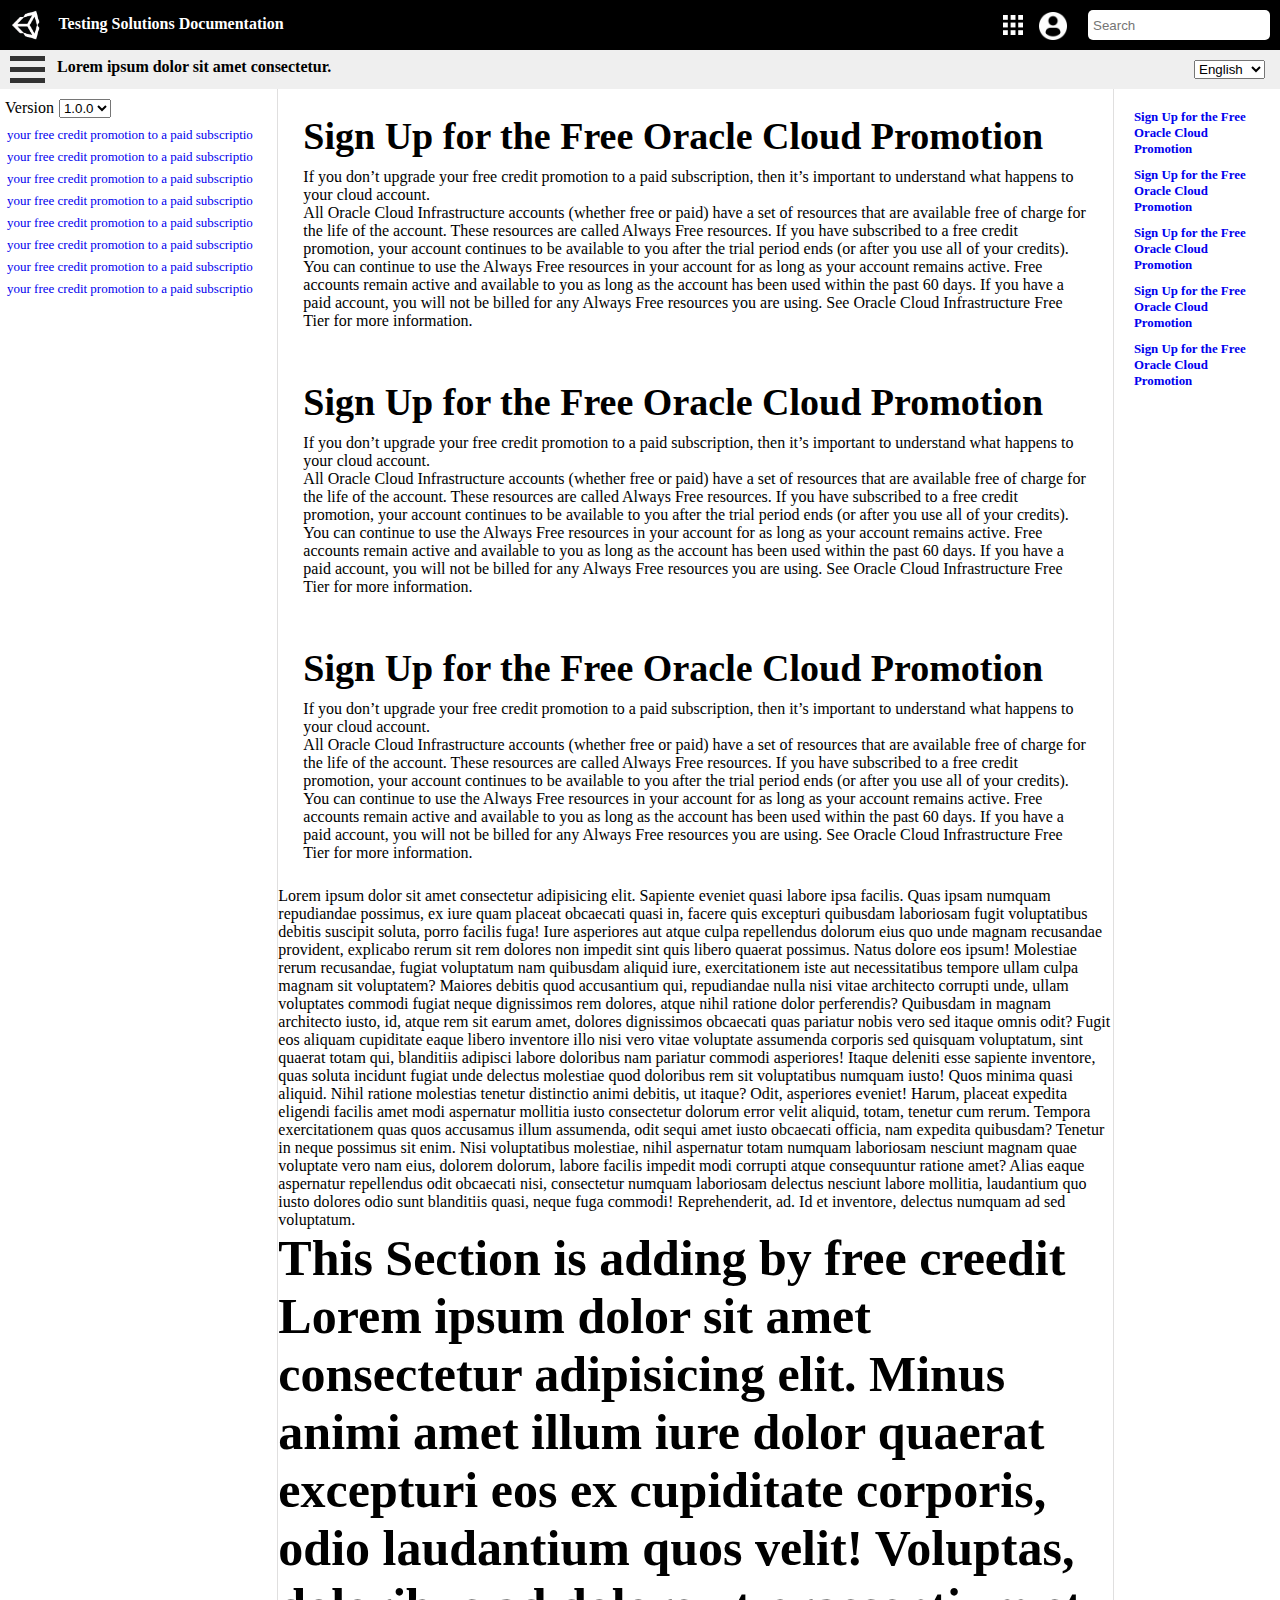
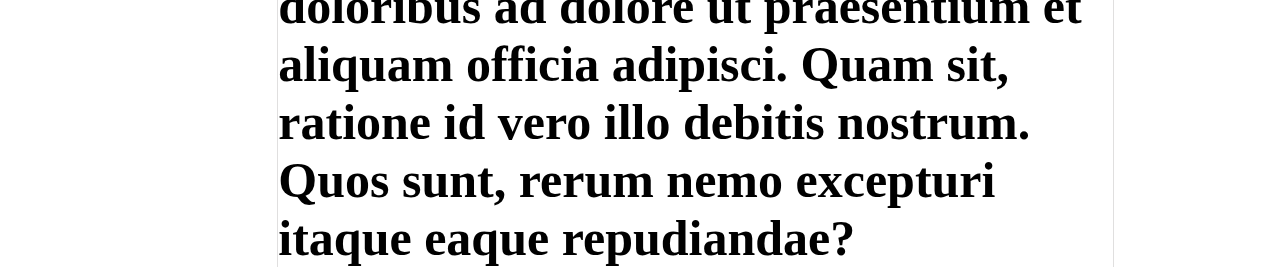
<file: index.html>
<!DOCTYPE html>
<html lang="en">
<head>
<meta charset="UTF-8">
<meta name="viewport" content="width=device-width, initial-scale=1.0">
<meta http-equiv="X-UA-Compatible" content="ie=edge">
<meta name="Description" content="Enter your description here"/>
<link rel="stylesheet" href="assets/css/style.css">
<title>Geo Vanny</title>
</head>
<body>

    <header class="header" id="header">
        <div class="top-header bg-info">
            <div class="container">
                <div class="row">
                    <div class="col-md-5">
                        <div class="top-info-left float-left  d-flex">
                            <div class="logo-holder mt-1">
                                <a href="#" class="text-dark font-weight-bolder logo-content"><img src="assets/img/logo.PNG" alt=""></a>
                            </div>
                            <div class="top-title ">
                                <h4>Testing Solutions Documentation</h4>
                            </div>
                        </div>
                    </div>
                    <div class="col-md-7">
                        <div class="top-info-right float-right">
                            <div class="top-app">
                                <a><img src="assets/img/appsicon.png" alt=""></a>
                                <div class="app-sub-menu">
                                    <p>When The App Icon Got Click Then I Appear!</p>
                                </div>
                            </div>
                            <div class="top-user-icon">
                                <a><img src="assets/img/usericon.png" alt=""></a>
                                    <div class="user-sub-menu">
                                        <p>When The User Icon Got Click Then I Appear!</p>
                                    </div>
                            </div>
                            <div class="top-social d-flex mt-3">
                                <i class="fab fa-facebook"></i>
                                <i class="fab fa-linkedin"></i>
                                <i class="fab fa-twitter"></i>
                            </div>
                            <div class="top-search m-2 d-flex">
                                <input type="text" placeholder="Search">
                                <div class="search-icon">
                                    <i class="fas fa-search"></i>
                                </div>
                            </div>
                        </div>
                    </div>
                </div>
            </div>
        </div>


        <div class="nav-section">
            <div class="toggle-nav">
                <div class="containers" onclick="myFunction(this)">
                    <div class="bar1"></div>
                    <div class="bar2"></div>
                    <div class="bar3"></div>
                </div>

                <div class="nav-overflow">
                    <div class="navbar-navigation">
                        <div class="home-info">
                            <div class="home-info-holder">
                                <a href=""><img src="assets/img/home.png" alt=""></a>
                            </div>
                            <div class="home-space"><h3>Home</h3></div>
                        </div>

                        <div class="link"><a href="#">SECTION A <div class="right-arrow">></div></a>
                                    <div class="sub-menu">
                                <div class="sub-menu-heading">
                                    <h4>SECTION A</h4>
                                </div>
                                    <div class="sub-menu-hidden">
                                        <div class="sub-menu-left">
                                            <div class="sub-menu-icon">
                                                <a href=""><img src="assets/img/home.png" alt=""></a>
                                            </div>
                                            <a href="">SUBTOPIC A_A</a>
                                        </div>
                                        <div class="sub-menu-right">
                                            <a href="">LOGO</a>
                                            <a href="">SUBTOPIC A_B</a>
                                        </div>
                                    </div>
                            </div>
                        </div>

                        <div class="link"><a href="#">SECTION B <div class="right-arrow">></div></a>
                                    <div class="sub-menu">
                                <div class="sub-menu-heading">
                                    <h4>SECTION B</h4>
                                </div>
                                    <div class="sub-menu-hidden">
                                        <div class="sub-menu-left">
                                            <a href="">LOGO</a>
                                            <a href="">SUBTOPIC B_A</a>
                                        </div>
                                        <div class="sub-menu-right">
                                            <a href="">LOGO</a>
                                            <a href="">SUBTOPIC B_B</a>
                                        </div>
                                    </div>
                            </div>
                        </div>

                        <div class="link"><a href="#">SECTION C <div class="right-arrow">></div></a>
                    
                            <div class="sub-menu">
                                <div class="sub-menu-heading">
                                    <h4>SECTION C</h4>
                                </div>
                                    <div class="sub-menu-hidden">
                                        <div class="sub-menu-left">
                                            <a href="">LOGO</a>
                                            <a href="">SUBTOPIC C_A</a>
                                        </div>
                                        <div class="sub-menu-right">
                                            <a href="">LOGO</a>
                                            <a href="">SUBTOPIC C_B</a>
                                        </div>
                                    </div>
                            </div>
                        </div>

                        <div class="link"><a href="#">SECTION D <div class="right-arrow">></div></a>
                                    <div class="sub-menu">
                                <div class="sub-menu-heading">
                                    <h4>SECTION D</h4>
                                </div>
                                    <div class="sub-menu-hidden">
                                        <div class="sub-menu-left">
                                            <a href="">LOGO</a>
                                            <a href="">SUBTOPIC D_A</a>
                                        </div>
                                        <div class="sub-menu-right">
                                            <a href="">LOGO</a>
                                            <a href="">SUBTOPIC D_B</a>
                                        </div>
                                    </div>
                            </div>
                        </div>

                        <div class="link"><a href="#">SECTION E <div class="right-arrow">></div></a>
                                    <div class="sub-menu">
                                <div class="sub-menu-heading">
                                    <h4>SECTION E</h4>
                                </div>
                                    <div class="sub-menu-hidden">
                                        <div class="sub-menu-left">
                                            <a href="">LOGO</a>
                                            <a href="">SUBTOPIC E_A</a>
                                        </div>
                                        <div class="sub-menu-right">
                                            <a href="">LOGO</a>
                                            <a href="">SUBTOPIC E_B</a>
                                        </div>
                                    </div>
                            </div>
                        </div>

                        <div class="link"><a href="#">SECTION F <div class="right-arrow">></div></a>
                                    <div class="sub-menu">
                                <div class="sub-menu-heading">
                                    <h4>SECTION F</h4>
                                </div>
                                    <div class="sub-menu-hidden">
                                        <div class="sub-menu-left">
                                            <a href="">LOGO</a>
                                            <a href="">SUBTOPIC F_A</a>
                                        </div>
                                        <div class="sub-menu-right">
                                            <a href="">LOGO</a>
                                            <a href="">SUBTOPIC F_B</a>
                                        </div>
                                    </div>
                            </div>
                        </div>

                        <div class="link"><a href="#">SECTION G <div class="right-arrow">></div></a>
                                    <div class="sub-menu">
                                <div class="sub-menu-heading">
                                    <h4>SECTION G</h4>
                                </div>
                                    <div class="sub-menu-hidden">
                                        <div class="sub-menu-left">
                                            <a href="">LOGO</a>
                                            <a href="">SUBTOPIC G_A</a>
                                        </div>
                                        <div class="sub-menu-right">
                                            <a href="">LOGO</a>
                                            <a href="">SUBTOPIC G_B</a>
                                        </div>
                                    </div>
                            </div>
                        </div>
                    </div>
                </div>
            </div>

            <div class="nav-title">
                <h4>Lorem ipsum dolor sit amet consectetur.</h4>
            </div>

            <div class="language">
                <select name="moveLanguage" id="moveLanguage">
                    <option value="nothing" selected="selected">English</option>
                    <option value="german.html">German</option>
                    <option value="">Dtuch</option>
                </select>
            </div>
        </div>
    </header>

    <section id="main-content">
        <div class="table-content-left">
            <div class="version">
                <span>Version</span>
                <select name="moveVersion" id="moveVersion">
                    <option value="nothing" selected="selected">1.0.0</option>
                    <option value="version-page-1.html">1.0.1</option>
                    <option value="version-page-2.html">1.0.2</option>
                </select>
            </div>

            <div class="table-heading">
                <div class="heading-holder">
                    <a href="first-page.html">your free credit promotion to a paid subscriptio</a>
                </div>
                <div class="heading-holder">
                    <a href="second-page.html">your free credit promotion to a paid subscriptio</a>
                </div>
                <div class="heading-holder">
                    <a href="#">your free credit promotion to a paid subscriptio</a>
                </div>
                <div class="heading-holder">
                    <a href="#">your free credit promotion to a paid subscriptio</a>
                </div>
                <div class="heading-holder">
                    <a href="#">your free credit promotion to a paid subscriptio</a>
                </div>
                <div class="heading-holder">
                    <a href="#">your free credit promotion to a paid subscriptio</a>
                </div>
                <div class="heading-holder">
                    <a href="#">your free credit promotion to a paid subscriptio</a>
                </div>
                <div class="heading-holder">
                    <a href="#">your free credit promotion to a paid subscriptio</a>
                </div>
            </div>

        </div>


        <div class="main-content-middle">
            <div class="content">
                <h1>Sign Up for the Free Oracle Cloud Promotion</h1>
                <p>If you don’t upgrade your free credit promotion to a paid subscription, then it’s important to understand what happens to your cloud account.</p>
                <p>All Oracle Cloud Infrastructure accounts (whether free or paid) have a set of resources that are available free of charge for the life of the account. These resources are called Always Free resources. If you have subscribed to a free credit promotion, your account continues to be available to you after the trial period ends (or after you use all of your credits). You can continue to use the Always Free resources in your account for as long as your account remains active. Free accounts remain active and available to you as long as the account has been used within the past 60 days. If you have a paid account, you will not be billed for any Always Free resources you are using. See Oracle Cloud Infrastructure Free Tier for more information.</p>
            </div>
            <div class="content">
                <h1>Sign Up for the Free Oracle Cloud Promotion</h1>
                <p>If you don’t upgrade your free credit promotion to a paid subscription, then it’s important to understand what happens to your cloud account.</p>
                <p>All Oracle Cloud Infrastructure accounts (whether free or paid) have a set of resources that are available free of charge for the life of the account. These resources are called Always Free resources. If you have subscribed to a free credit promotion, your account continues to be available to you after the trial period ends (or after you use all of your credits). You can continue to use the Always Free resources in your account for as long as your account remains active. Free accounts remain active and available to you as long as the account has been used within the past 60 days. If you have a paid account, you will not be billed for any Always Free resources you are using. See Oracle Cloud Infrastructure Free Tier for more information.</p>
            </div>
            <div class="content">
                <h1>Sign Up for the Free Oracle Cloud Promotion</h1>
                <p>If you don’t upgrade your free credit promotion to a paid subscription, then it’s important to understand what happens to your cloud account.</p>
                <p>All Oracle Cloud Infrastructure accounts (whether free or paid) have a set of resources that are available free of charge for the life of the account. These resources are called Always Free resources. If you have subscribed to a free credit promotion, your account continues to be available to you after the trial period ends (or after you use all of your credits). You can continue to use the Always Free resources in your account for as long as your account remains active. Free accounts remain active and available to you as long as the account has been used within the past 60 days. If you have a paid account, you will not be billed for any Always Free resources you are using. See Oracle Cloud Infrastructure Free Tier for more information.</p>
            </div>
            <div id="signup-cloud">Lorem ipsum dolor sit amet consectetur adipisicing elit. Sapiente eveniet quasi labore ipsa facilis. Quas ipsam numquam repudiandae possimus, ex iure quam placeat obcaecati quasi in, facere quis excepturi quibusdam laboriosam fugit voluptatibus debitis suscipit soluta, porro facilis fuga! Iure asperiores aut atque culpa repellendus dolorum eius quo unde magnam recusandae provident, explicabo rerum sit rem dolores non impedit sint quis libero quaerat possimus. Natus dolore eos ipsum! Molestiae rerum recusandae, fugiat voluptatum nam quibusdam aliquid iure, exercitationem iste aut necessitatibus tempore ullam culpa magnam sit voluptatem? Maiores debitis quod accusantium qui, repudiandae nulla nisi vitae architecto corrupti unde, ullam voluptates commodi fugiat neque dignissimos rem dolores, atque nihil ratione dolor perferendis? Quibusdam in magnam architecto iusto, id, atque rem sit earum amet, dolores dignissimos obcaecati quas pariatur nobis vero sed itaque omnis odit? Fugit eos aliquam cupiditate eaque libero inventore illo nisi vero vitae voluptate assumenda corporis sed quisquam voluptatum, sint quaerat totam qui, blanditiis adipisci labore doloribus nam pariatur commodi asperiores! Itaque deleniti esse sapiente inventore, quas soluta incidunt fugiat unde delectus molestiae quod doloribus rem sit voluptatibus numquam iusto! Quos minima quasi aliquid. Nihil ratione molestias tenetur distinctio animi debitis, ut itaque? Odit, asperiores eveniet! Harum, placeat expedita eligendi facilis amet modi aspernatur mollitia iusto consectetur dolorum error velit aliquid, totam, tenetur cum rerum. Tempora exercitationem quas quos accusamus illum assumenda, odit sequi amet iusto obcaecati officia, nam expedita quibusdam? Tenetur in neque possimus sit enim. Nisi voluptatibus molestiae, nihil aspernatur totam numquam laboriosam nesciunt magnam quae voluptate vero nam eius, dolorem dolorum, labore facilis impedit modi corrupti atque consequuntur ratione amet? Alias eaque aspernatur repellendus odit obcaecati nisi, consectetur numquam laboriosam delectus nesciunt labore mollitia, laudantium quo iusto dolores odio sunt blanditiis quasi, neque fuga commodi! Reprehenderit, ad. Id et inventore, delectus numquam ad sed voluptatum.</div>

            <div id="freeCredit" style="font-size:50px; font-weight:bold;">This Section is adding by free creedit 
            
            
            
            Lorem ipsum dolor sit amet consectetur adipisicing elit. Minus animi amet illum iure dolor quaerat excepturi eos ex cupiditate corporis, odio laudantium quos velit! Voluptas, doloribus ad dolore ut praesentium et aliquam officia adipisci. Quam sit, ratione id vero illo debitis nostrum. Quos sunt, rerum nemo excepturi itaque eaque repudiandae?
            
            </div>
        </div>


        <div class="table-content-right">
            <div class="small-table-content">
                <div class="table-heading">
                    <h3>
                        <a href="#signup-cloud">Sign Up for the Free Oracle Cloud Promotion</a>
                    </h3>
                </div>
                <div class="table-heading">
                    <h3>
                        <a href="#">Sign Up for the Free Oracle Cloud Promotion</a>
                    </h3>
                </div>
                <div class="table-heading">
                    <h3>
                        <a href="#">Sign Up for the Free Oracle Cloud Promotion</a>
                    </h3>
                </div>
                <div class="table-heading">
                    <h3>
                        <a href="#">Sign Up for the Free Oracle Cloud Promotion</a>
                    </h3>
                </div>
                <div class="table-heading">
                    <h3>
                        <a href="#">Sign Up for the Free Oracle Cloud Promotion</a>
                    </h3>
                </div>
            </div>
        </div>
    </section>


<script  src="assets/js/main.js"></script>
</body>
</html>
</file>
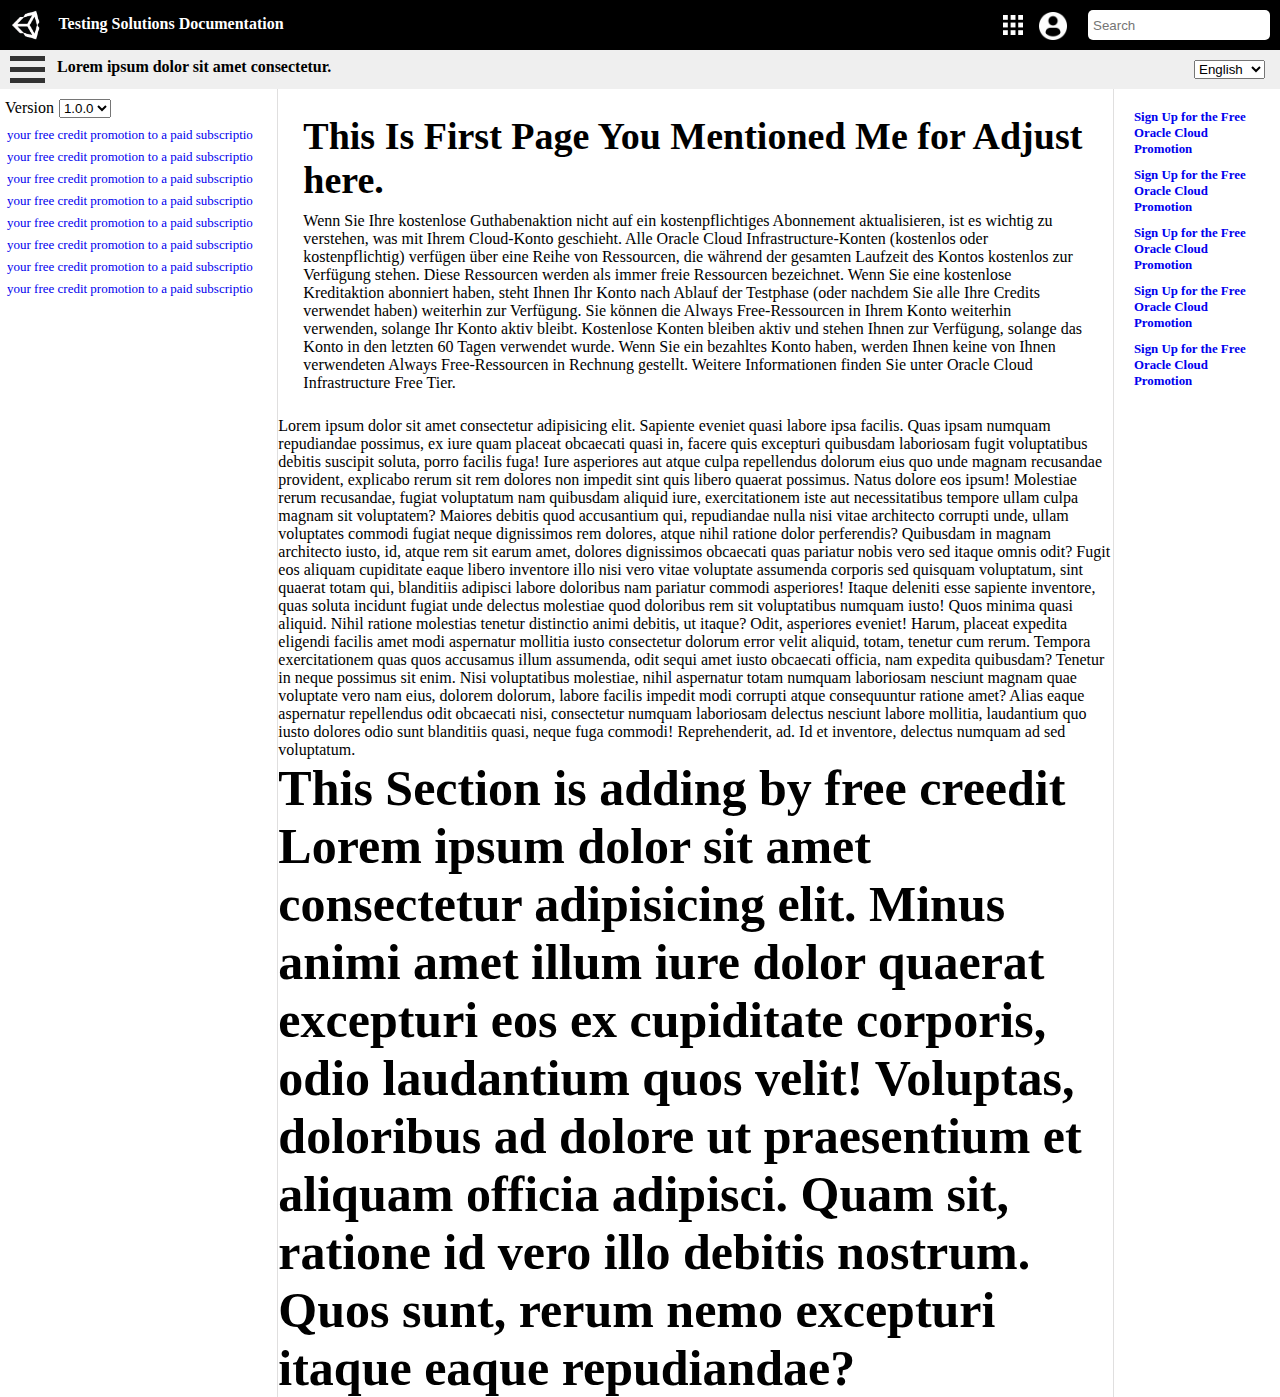
<file: first-page.html>
<!DOCTYPE html>
<html lang="en">
<head>
<meta charset="UTF-8">
<meta name="viewport" content="width=device-width, initial-scale=1.0">
<meta http-equiv="X-UA-Compatible" content="ie=edge">
<meta name="Description" content="Enter your description here"/>
<link rel="stylesheet" href="assets/css/style.css">
<title>Geo Vanny</title>
</head>
<body>

    <header class="header" id="header">
        <div class="top-header bg-info">
            <div class="container">
                <div class="row">
                    <div class="col-md-5">
                        <div class="top-info-left float-left  d-flex">
                            <div class="logo-holder mt-1">
                                <a href="#" class="text-dark font-weight-bolder logo-content"><img src="assets/img/logo.PNG" alt=""></a>
                            </div>
                            <div class="top-title ">
                                <h4>Testing Solutions Documentation</h4>
                            </div>
                        </div>
                    </div>
                    <div class="col-md-7">
                        <div class="top-info-right float-right">
                            <div class="top-app">
                                <a><img src="assets/img/appsicon.png" alt=""></a>
                                <div class="app-sub-menu">
                                    <p>When The App Icon Got Click Then I Appear!</p>
                                </div>
                            </div>
                            <div class="top-user-icon">
                                <a><img src="assets/img/usericon.png" alt=""></a>
                                    <div class="user-sub-menu">
                                        <p>When The User Icon Got Click Then I Appear!</p>
                                    </div>
                            </div>
                            <div class="top-social d-flex mt-3">
                                <i class="fab fa-facebook"></i>
                                <i class="fab fa-linkedin"></i>
                                <i class="fab fa-twitter"></i>
                            </div>
                            <div class="top-search m-2 d-flex">
                                <input type="text" placeholder="Search">
                                <div class="search-icon">
                                    <i class="fas fa-search"></i>
                                </div>
                            </div>
                        </div>
                    </div>
                </div>
            </div>
        </div>


        <div class="nav-section">
            <div class="toggle-nav">
                <div class="containers" onclick="myFunction(this)">
                    <div class="bar1"></div>
                    <div class="bar2"></div>
                    <div class="bar3"></div>
                </div>

                <div class="nav-overflow">
                    <div class="navbar-navigation">
                        <div class="home-info">
                            <div class="home-info-holder">
                                <a href=""><img src="assets/img/home.png" alt=""></a>
                            </div>
                            <div class="home-space"><h3>Home</h3></div>
                        </div>

                        <div class="link"><a href="#">SECTION A <div class="right-arrow">></div></a>
                                    <div class="sub-menu">
                                <div class="sub-menu-heading">
                                    <h4>SECTION A</h4>
                                </div>
                                    <div class="sub-menu-hidden">
                                        <div class="sub-menu-left">
                                            <div class="sub-menu-icon">
                                                <a href=""><img src="assets/img/home.png" alt=""></a>
                                            </div>
                                            <a href="">SUBTOPIC A_A</a>
                                        </div>
                                        <div class="sub-menu-right">
                                            <a href="">LOGO</a>
                                            <a href="">SUBTOPIC A_B</a>
                                        </div>
                                    </div>
                            </div>
                        </div>

                        <div class="link"><a href="#">SECTION B <div class="right-arrow">></div></a>
                                    <div class="sub-menu">
                                <div class="sub-menu-heading">
                                    <h4>SECTION B</h4>
                                </div>
                                    <div class="sub-menu-hidden">
                                        <div class="sub-menu-left">
                                            <a href="">LOGO</a>
                                            <a href="">SUBTOPIC B_A</a>
                                        </div>
                                        <div class="sub-menu-right">
                                            <a href="">LOGO</a>
                                            <a href="">SUBTOPIC B_B</a>
                                        </div>
                                    </div>
                            </div>
                        </div>

                        <div class="link"><a href="#">SECTION C <div class="right-arrow">></div></a>
                    
                            <div class="sub-menu">
                                <div class="sub-menu-heading">
                                    <h4>SECTION C</h4>
                                </div>
                                    <div class="sub-menu-hidden">
                                        <div class="sub-menu-left">
                                            <a href="">LOGO</a>
                                            <a href="">SUBTOPIC C_A</a>
                                        </div>
                                        <div class="sub-menu-right">
                                            <a href="">LOGO</a>
                                            <a href="">SUBTOPIC C_B</a>
                                        </div>
                                    </div>
                            </div>
                        </div>

                        <div class="link"><a href="#">SECTION D <div class="right-arrow">></div></a>
                                    <div class="sub-menu">
                                <div class="sub-menu-heading">
                                    <h4>SECTION D</h4>
                                </div>
                                    <div class="sub-menu-hidden">
                                        <div class="sub-menu-left">
                                            <a href="">LOGO</a>
                                            <a href="">SUBTOPIC D_A</a>
                                        </div>
                                        <div class="sub-menu-right">
                                            <a href="">LOGO</a>
                                            <a href="">SUBTOPIC D_B</a>
                                        </div>
                                    </div>
                            </div>
                        </div>

                        <div class="link"><a href="#">SECTION E <div class="right-arrow">></div></a>
                                    <div class="sub-menu">
                                <div class="sub-menu-heading">
                                    <h4>SECTION E</h4>
                                </div>
                                    <div class="sub-menu-hidden">
                                        <div class="sub-menu-left">
                                            <a href="">LOGO</a>
                                            <a href="">SUBTOPIC E_A</a>
                                        </div>
                                        <div class="sub-menu-right">
                                            <a href="">LOGO</a>
                                            <a href="">SUBTOPIC E_B</a>
                                        </div>
                                    </div>
                            </div>
                        </div>

                        <div class="link"><a href="#">SECTION F <div class="right-arrow">></div></a>
                                    <div class="sub-menu">
                                <div class="sub-menu-heading">
                                    <h4>SECTION F</h4>
                                </div>
                                    <div class="sub-menu-hidden">
                                        <div class="sub-menu-left">
                                            <a href="">LOGO</a>
                                            <a href="">SUBTOPIC F_A</a>
                                        </div>
                                        <div class="sub-menu-right">
                                            <a href="">LOGO</a>
                                            <a href="">SUBTOPIC F_B</a>
                                        </div>
                                    </div>
                            </div>
                        </div>

                        <div class="link"><a href="#">SECTION G <div class="right-arrow">></div></a>
                                    <div class="sub-menu">
                                <div class="sub-menu-heading">
                                    <h4>SECTION G</h4>
                                </div>
                                    <div class="sub-menu-hidden">
                                        <div class="sub-menu-left">
                                            <a href="">LOGO</a>
                                            <a href="">SUBTOPIC G_A</a>
                                        </div>
                                        <div class="sub-menu-right">
                                            <a href="">LOGO</a>
                                            <a href="">SUBTOPIC G_B</a>
                                        </div>
                                    </div>
                            </div>
                        </div>
                    </div>
                </div>
            </div>

            <div class="nav-title">
                <h4>Lorem ipsum dolor sit amet consectetur.</h4>
            </div>

            <div class="language">
                <select name="moveLanguage" id="moveLanguage">
                    <option value="nothing" selected="selected">English</option>
                    <option value="german.html">German</option>
                    <option value="">Dtuch</option>
                </select>
            </div>
        </div>
    </header>

    <section id="main-content">
        <div class="table-content-left">
            <div class="version">
                <span>Version</span>
                <select name="moveVersion" id="moveVersion">
                    <option value="nothing" selected="selected">1.0.0</option>
                    <option value="version-page-1.html">1.0.1</option>
                    <option value="version-page-2.html">1.0.2</option>
                </select>
            </div>

            <div class="table-heading">
                <div class="heading-holder">
                    <a href="first-page.html">your free credit promotion to a paid subscriptio</a>
                </div>
                <div class="heading-holder">
                    <a href="second-page.html">your free credit promotion to a paid subscriptio</a>
                </div>
                <div class="heading-holder">
                    <a href="#">your free credit promotion to a paid subscriptio</a>
                </div>
                <div class="heading-holder">
                    <a href="#">your free credit promotion to a paid subscriptio</a>
                </div>
                <div class="heading-holder">
                    <a href="#">your free credit promotion to a paid subscriptio</a>
                </div>
                <div class="heading-holder">
                    <a href="#">your free credit promotion to a paid subscriptio</a>
                </div>
                <div class="heading-holder">
                    <a href="#">your free credit promotion to a paid subscriptio</a>
                </div>
                <div class="heading-holder">
                    <a href="#">your free credit promotion to a paid subscriptio</a>
                </div>
            </div>

        </div>


        <div class="main-content-middle">
            <div class="content">
                <h1>This Is First Page You Mentioned Me for Adjust here.</h1>
                <p>Wenn Sie Ihre kostenlose Guthabenaktion nicht auf ein kostenpflichtiges Abonnement aktualisieren, ist es wichtig zu verstehen, was mit Ihrem Cloud-Konto geschieht.

                    Alle Oracle Cloud Infrastructure-Konten (kostenlos oder kostenpflichtig) verfügen über eine Reihe von Ressourcen, die während der gesamten Laufzeit des Kontos kostenlos zur Verfügung stehen. Diese Ressourcen werden als immer freie Ressourcen bezeichnet. Wenn Sie eine kostenlose Kreditaktion abonniert haben, steht Ihnen Ihr Konto nach Ablauf der Testphase (oder nachdem Sie alle Ihre Credits verwendet haben) weiterhin zur Verfügung. Sie können die Always Free-Ressourcen in Ihrem Konto weiterhin verwenden, solange Ihr Konto aktiv bleibt. Kostenlose Konten bleiben aktiv und stehen Ihnen zur Verfügung, solange das Konto in den letzten 60 Tagen verwendet wurde. Wenn Sie ein bezahltes Konto haben, werden Ihnen keine von Ihnen verwendeten Always Free-Ressourcen in Rechnung gestellt. Weitere Informationen finden Sie unter Oracle Cloud Infrastructure Free Tier.</p>
            </div>
            

            <div id="signup-cloud">Lorem ipsum dolor sit amet consectetur adipisicing elit. Sapiente eveniet quasi labore ipsa facilis. Quas ipsam numquam repudiandae possimus, ex iure quam placeat obcaecati quasi in, facere quis excepturi quibusdam laboriosam fugit voluptatibus debitis suscipit soluta, porro facilis fuga! Iure asperiores aut atque culpa repellendus dolorum eius quo unde magnam recusandae provident, explicabo rerum sit rem dolores non impedit sint quis libero quaerat possimus. Natus dolore eos ipsum! Molestiae rerum recusandae, fugiat voluptatum nam quibusdam aliquid iure, exercitationem iste aut necessitatibus tempore ullam culpa magnam sit voluptatem? Maiores debitis quod accusantium qui, repudiandae nulla nisi vitae architecto corrupti unde, ullam voluptates commodi fugiat neque dignissimos rem dolores, atque nihil ratione dolor perferendis? Quibusdam in magnam architecto iusto, id, atque rem sit earum amet, dolores dignissimos obcaecati quas pariatur nobis vero sed itaque omnis odit? Fugit eos aliquam cupiditate eaque libero inventore illo nisi vero vitae voluptate assumenda corporis sed quisquam voluptatum, sint quaerat totam qui, blanditiis adipisci labore doloribus nam pariatur commodi asperiores! Itaque deleniti esse sapiente inventore, quas soluta incidunt fugiat unde delectus molestiae quod doloribus rem sit voluptatibus numquam iusto! Quos minima quasi aliquid. Nihil ratione molestias tenetur distinctio animi debitis, ut itaque? Odit, asperiores eveniet! Harum, placeat expedita eligendi facilis amet modi aspernatur mollitia iusto consectetur dolorum error velit aliquid, totam, tenetur cum rerum. Tempora exercitationem quas quos accusamus illum assumenda, odit sequi amet iusto obcaecati officia, nam expedita quibusdam? Tenetur in neque possimus sit enim. Nisi voluptatibus molestiae, nihil aspernatur totam numquam laboriosam nesciunt magnam quae voluptate vero nam eius, dolorem dolorum, labore facilis impedit modi corrupti atque consequuntur ratione amet? Alias eaque aspernatur repellendus odit obcaecati nisi, consectetur numquam laboriosam delectus nesciunt labore mollitia, laudantium quo iusto dolores odio sunt blanditiis quasi, neque fuga commodi! Reprehenderit, ad. Id et inventore, delectus numquam ad sed voluptatum.</div>

            <div id="freeCredit" style="font-size:50px; font-weight:bold;">This Section is adding by free creedit 
            
            
            
            Lorem ipsum dolor sit amet consectetur adipisicing elit. Minus animi amet illum iure dolor quaerat excepturi eos ex cupiditate corporis, odio laudantium quos velit! Voluptas, doloribus ad dolore ut praesentium et aliquam officia adipisci. Quam sit, ratione id vero illo debitis nostrum. Quos sunt, rerum nemo excepturi itaque eaque repudiandae?
            
            </div>
        </div>


        <div class="table-content-right">
            <div class="small-table-content">
                <div class="table-heading">
                    <h3>
                        <a href="#signup-cloud">Sign Up for the Free Oracle Cloud Promotion</a>
                    </h3>
                </div>
                <div class="table-heading">
                    <h3>
                        <a href="#freeCredit">Sign Up for the Free Oracle Cloud Promotion</a>
                    </h3>
                </div>
                <div class="table-heading">
                    <h3>
                        <a href="#">Sign Up for the Free Oracle Cloud Promotion</a>
                    </h3>
                </div>
                <div class="table-heading">
                    <h3>
                        <a href="#">Sign Up for the Free Oracle Cloud Promotion</a>
                    </h3>
                </div>
                <div class="table-heading">
                    <h3>
                        <a href="#">Sign Up for the Free Oracle Cloud Promotion</a>
                    </h3>
                </div>
            </div>
        </div>
    </section>


<script  src="assets/js/main.js"></script>
</body>
</html>
</file>
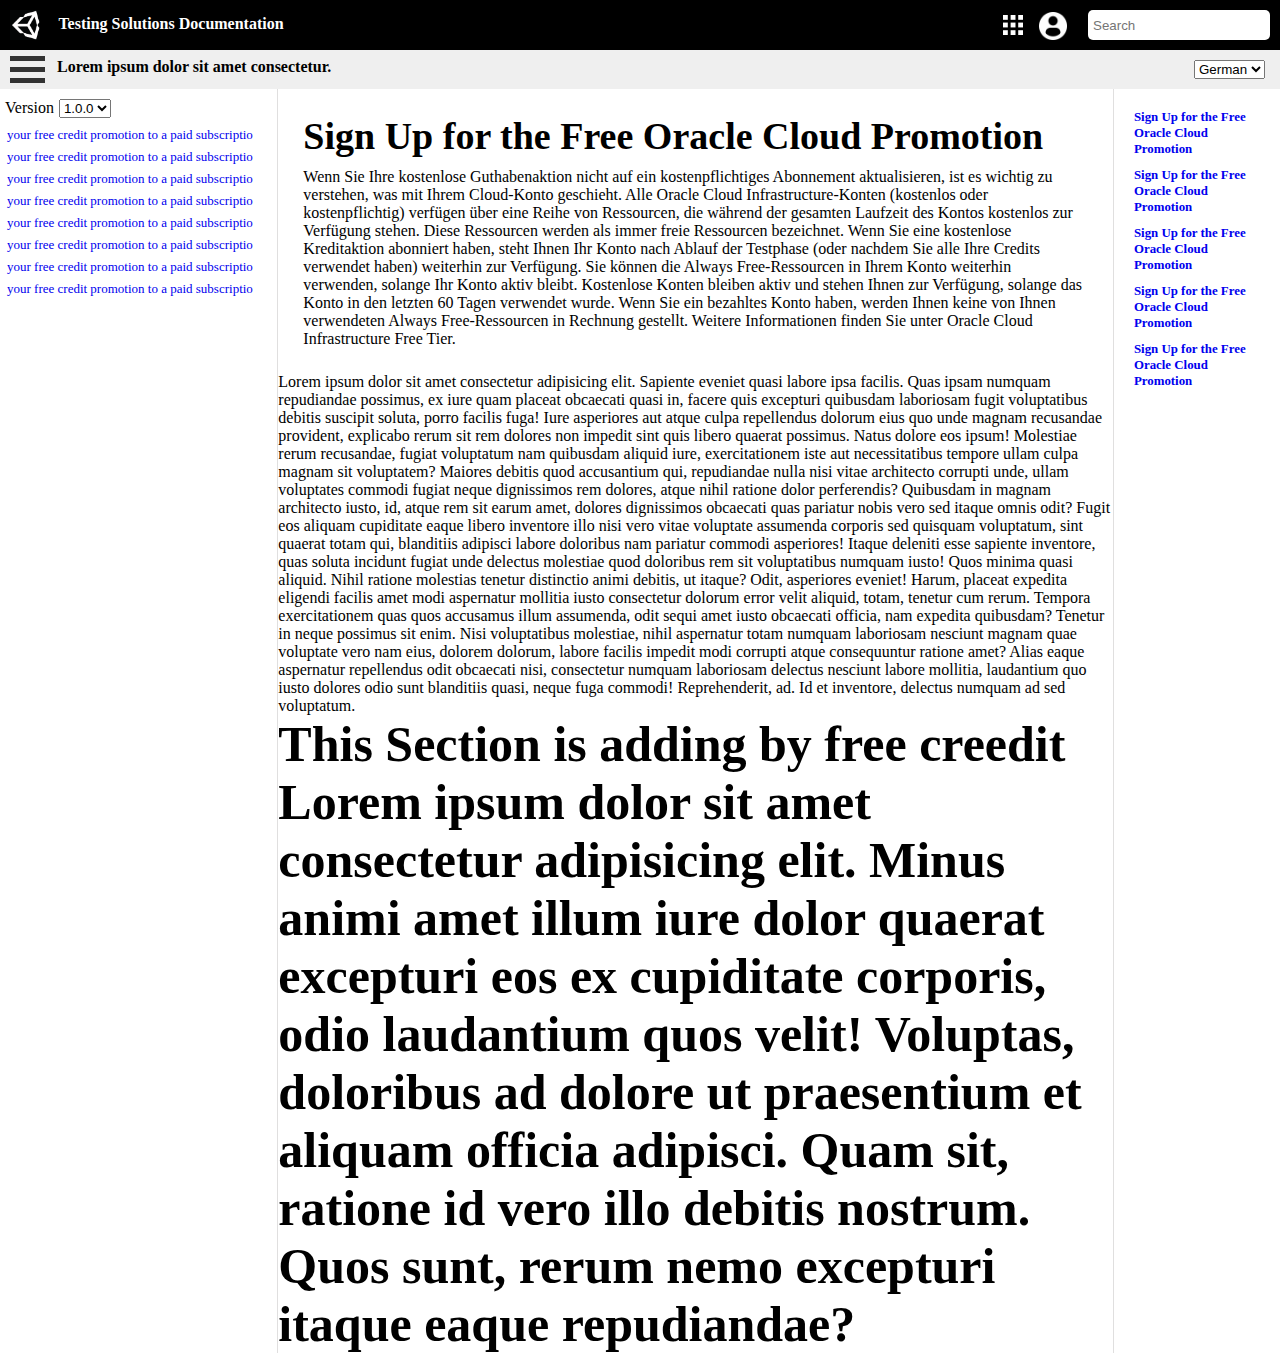
<file: german.html>
<!DOCTYPE html>
<html lang="en">
<head>
<meta charset="UTF-8">
<meta name="viewport" content="width=device-width, initial-scale=1.0">
<meta http-equiv="X-UA-Compatible" content="ie=edge">
<meta name="Description" content="Enter your description here"/>
<link rel="stylesheet" href="assets/css/style.css">
<title>Geo Vanny</title>
</head>
<body>

    <header class="header" id="header">
        <div class="top-header bg-info">
            <div class="container">
                <div class="row">
                    <div class="col-md-5">
                        <div class="top-info-left float-left  d-flex">
                            <div class="logo-holder mt-1">
                                <a href="#" class="text-dark font-weight-bolder logo-content"><img src="assets/img/logo.PNG" alt=""></a>
                            </div>
                            <div class="top-title ">
                                <h4>Testing Solutions Documentation</h4>
                            </div>
                        </div>
                    </div>
                    <div class="col-md-7">
                        <div class="top-info-right float-right">
                            <div class="top-app">
                                <a><img src="assets/img/appsicon.png" alt=""></a>
                                <div class="app-sub-menu">
                                    <p>When The App Icon Got Click Then I Appear!</p>
                                </div>
                            </div>
                            <div class="top-user-icon">
                                <a><img src="assets/img/usericon.png" alt=""></a>
                                    <div class="user-sub-menu">
                                        <p>When The User Icon Got Click Then I Appear!</p>
                                    </div>
                            </div>
                            <div class="top-social d-flex mt-3">
                                <i class="fab fa-facebook"></i>
                                <i class="fab fa-linkedin"></i>
                                <i class="fab fa-twitter"></i>
                            </div>
                            <div class="top-search m-2 d-flex">
                                <input type="text" placeholder="Search">
                                <div class="search-icon">
                                    <i class="fas fa-search"></i>
                                </div>
                            </div>
                        </div>
                    </div>
                </div>
            </div>
        </div>


        <div class="nav-section">
            <div class="toggle-nav">
                <div class="containers" onclick="myFunction(this)">
                    <div class="bar1"></div>
                    <div class="bar2"></div>
                    <div class="bar3"></div>
                </div>

                <div class="nav-overflow">
                    <div class="navbar-navigation">
                        <div class="home-info">
                            <div class="home-info-holder">
                                <a href=""><img src="assets/img/home.png" alt=""></a>
                            </div>
                            <div class="home-space"><h3>Home</h3></div>
                        </div>

                        <div class="link"><a href="#">SECTION A <div class="right-arrow">></div></a>
                                    <div class="sub-menu">
                                <div class="sub-menu-heading">
                                    <h4>SECTION A</h4>
                                </div>
                                    <div class="sub-menu-hidden">
                                        <div class="sub-menu-left">
                                            <div class="sub-menu-icon">
                                                <a href=""><img src="assets/img/home.png" alt=""></a>
                                            </div>
                                            <a href="">SUBTOPIC A_A</a>
                                        </div>
                                        <div class="sub-menu-right">
                                            <a href="">LOGO</a>
                                            <a href="">SUBTOPIC A_B</a>
                                        </div>
                                    </div>
                            </div>
                        </div>

                        <div class="link"><a href="#">SECTION B <div class="right-arrow">></div></a>
                                    <div class="sub-menu">
                                <div class="sub-menu-heading">
                                    <h4>SECTION B</h4>
                                </div>
                                    <div class="sub-menu-hidden">
                                        <div class="sub-menu-left">
                                            <a href="">LOGO</a>
                                            <a href="">SUBTOPIC B_A</a>
                                        </div>
                                        <div class="sub-menu-right">
                                            <a href="">LOGO</a>
                                            <a href="">SUBTOPIC B_B</a>
                                        </div>
                                    </div>
                            </div>
                        </div>

                        <div class="link"><a href="#">SECTION C <div class="right-arrow">></div></a>
                    
                            <div class="sub-menu">
                                <div class="sub-menu-heading">
                                    <h4>SECTION C</h4>
                                </div>
                                    <div class="sub-menu-hidden">
                                        <div class="sub-menu-left">
                                            <a href="">LOGO</a>
                                            <a href="">SUBTOPIC C_A</a>
                                        </div>
                                        <div class="sub-menu-right">
                                            <a href="">LOGO</a>
                                            <a href="">SUBTOPIC C_B</a>
                                        </div>
                                    </div>
                            </div>
                        </div>

                        <div class="link"><a href="#">SECTION D <div class="right-arrow">></div></a>
                                    <div class="sub-menu">
                                <div class="sub-menu-heading">
                                    <h4>SECTION D</h4>
                                </div>
                                    <div class="sub-menu-hidden">
                                        <div class="sub-menu-left">
                                            <a href="">LOGO</a>
                                            <a href="">SUBTOPIC D_A</a>
                                        </div>
                                        <div class="sub-menu-right">
                                            <a href="">LOGO</a>
                                            <a href="">SUBTOPIC D_B</a>
                                        </div>
                                    </div>
                            </div>
                        </div>

                        <div class="link"><a href="#">SECTION E <div class="right-arrow">></div></a>
                                    <div class="sub-menu">
                                <div class="sub-menu-heading">
                                    <h4>SECTION E</h4>
                                </div>
                                    <div class="sub-menu-hidden">
                                        <div class="sub-menu-left">
                                            <a href="">LOGO</a>
                                            <a href="">SUBTOPIC E_A</a>
                                        </div>
                                        <div class="sub-menu-right">
                                            <a href="">LOGO</a>
                                            <a href="">SUBTOPIC E_B</a>
                                        </div>
                                    </div>
                            </div>
                        </div>

                        <div class="link"><a href="#">SECTION F <div class="right-arrow">></div></a>
                                    <div class="sub-menu">
                                <div class="sub-menu-heading">
                                    <h4>SECTION F</h4>
                                </div>
                                    <div class="sub-menu-hidden">
                                        <div class="sub-menu-left">
                                            <a href="">LOGO</a>
                                            <a href="">SUBTOPIC F_A</a>
                                        </div>
                                        <div class="sub-menu-right">
                                            <a href="">LOGO</a>
                                            <a href="">SUBTOPIC F_B</a>
                                        </div>
                                    </div>
                            </div>
                        </div>

                        <div class="link"><a href="#">SECTION G <div class="right-arrow">></div></a>
                                    <div class="sub-menu">
                                <div class="sub-menu-heading">
                                    <h4>SECTION G</h4>
                                </div>
                                    <div class="sub-menu-hidden">
                                        <div class="sub-menu-left">
                                            <a href="">LOGO</a>
                                            <a href="">SUBTOPIC G_A</a>
                                        </div>
                                        <div class="sub-menu-right">
                                            <a href="">LOGO</a>
                                            <a href="">SUBTOPIC G_B</a>
                                        </div>
                                    </div>
                            </div>
                        </div>
                    </div>
                </div>
            </div>

            <div class="nav-title">
                <h4>Lorem ipsum dolor sit amet consectetur.</h4>
            </div>

            <div class="language">
                <select name="moveLanguage" id="moveLanguage">
                    <option value="nothing" selected="selected">German</option>
                    <option value="index.html">English</option>
                    <option value="">Dtuch</option>
                </select>
            </div>
        </div>
    </header>

    <section id="main-content">
        <div class="table-content-left">
            <div class="version">
                <span>Version</span>
                <select name="moveVersion" id="moveVersion">
                    <option value="nothing" selected="selected">1.0.0</option>
                    <option value="version-page-1.html">1.0.1</option>
                    <option value="version-page-2.html">1.0.2</option>
                </select>
            </div>

            <div class="table-heading">
                <div class="heading-holder">
                    <a href="first-page.html">your free credit promotion to a paid subscriptio</a>
                </div>
                <div class="heading-holder">
                    <a href="second-page.html">your free credit promotion to a paid subscriptio</a>
                </div>
                <div class="heading-holder">
                    <a href="#">your free credit promotion to a paid subscriptio</a>
                </div>
                <div class="heading-holder">
                    <a href="#">your free credit promotion to a paid subscriptio</a>
                </div>
                <div class="heading-holder">
                    <a href="#">your free credit promotion to a paid subscriptio</a>
                </div>
                <div class="heading-holder">
                    <a href="#">your free credit promotion to a paid subscriptio</a>
                </div>
                <div class="heading-holder">
                    <a href="#">your free credit promotion to a paid subscriptio</a>
                </div>
                <div class="heading-holder">
                    <a href="#">your free credit promotion to a paid subscriptio</a>
                </div>
            </div>

        </div>


        <div class="main-content-middle">
            <div class="content">
                <h1>Sign Up for the Free Oracle Cloud Promotion</h1>
                <p>Wenn Sie Ihre kostenlose Guthabenaktion nicht auf ein kostenpflichtiges Abonnement aktualisieren, ist es wichtig zu verstehen, was mit Ihrem Cloud-Konto geschieht.

                    Alle Oracle Cloud Infrastructure-Konten (kostenlos oder kostenpflichtig) verfügen über eine Reihe von Ressourcen, die während der gesamten Laufzeit des Kontos kostenlos zur Verfügung stehen. Diese Ressourcen werden als immer freie Ressourcen bezeichnet. Wenn Sie eine kostenlose Kreditaktion abonniert haben, steht Ihnen Ihr Konto nach Ablauf der Testphase (oder nachdem Sie alle Ihre Credits verwendet haben) weiterhin zur Verfügung. Sie können die Always Free-Ressourcen in Ihrem Konto weiterhin verwenden, solange Ihr Konto aktiv bleibt. Kostenlose Konten bleiben aktiv und stehen Ihnen zur Verfügung, solange das Konto in den letzten 60 Tagen verwendet wurde. Wenn Sie ein bezahltes Konto haben, werden Ihnen keine von Ihnen verwendeten Always Free-Ressourcen in Rechnung gestellt. Weitere Informationen finden Sie unter Oracle Cloud Infrastructure Free Tier.</p>
            </div>
            

            <div id="signup-cloud">Lorem ipsum dolor sit amet consectetur adipisicing elit. Sapiente eveniet quasi labore ipsa facilis. Quas ipsam numquam repudiandae possimus, ex iure quam placeat obcaecati quasi in, facere quis excepturi quibusdam laboriosam fugit voluptatibus debitis suscipit soluta, porro facilis fuga! Iure asperiores aut atque culpa repellendus dolorum eius quo unde magnam recusandae provident, explicabo rerum sit rem dolores non impedit sint quis libero quaerat possimus. Natus dolore eos ipsum! Molestiae rerum recusandae, fugiat voluptatum nam quibusdam aliquid iure, exercitationem iste aut necessitatibus tempore ullam culpa magnam sit voluptatem? Maiores debitis quod accusantium qui, repudiandae nulla nisi vitae architecto corrupti unde, ullam voluptates commodi fugiat neque dignissimos rem dolores, atque nihil ratione dolor perferendis? Quibusdam in magnam architecto iusto, id, atque rem sit earum amet, dolores dignissimos obcaecati quas pariatur nobis vero sed itaque omnis odit? Fugit eos aliquam cupiditate eaque libero inventore illo nisi vero vitae voluptate assumenda corporis sed quisquam voluptatum, sint quaerat totam qui, blanditiis adipisci labore doloribus nam pariatur commodi asperiores! Itaque deleniti esse sapiente inventore, quas soluta incidunt fugiat unde delectus molestiae quod doloribus rem sit voluptatibus numquam iusto! Quos minima quasi aliquid. Nihil ratione molestias tenetur distinctio animi debitis, ut itaque? Odit, asperiores eveniet! Harum, placeat expedita eligendi facilis amet modi aspernatur mollitia iusto consectetur dolorum error velit aliquid, totam, tenetur cum rerum. Tempora exercitationem quas quos accusamus illum assumenda, odit sequi amet iusto obcaecati officia, nam expedita quibusdam? Tenetur in neque possimus sit enim. Nisi voluptatibus molestiae, nihil aspernatur totam numquam laboriosam nesciunt magnam quae voluptate vero nam eius, dolorem dolorum, labore facilis impedit modi corrupti atque consequuntur ratione amet? Alias eaque aspernatur repellendus odit obcaecati nisi, consectetur numquam laboriosam delectus nesciunt labore mollitia, laudantium quo iusto dolores odio sunt blanditiis quasi, neque fuga commodi! Reprehenderit, ad. Id et inventore, delectus numquam ad sed voluptatum.</div>

            <div id="freeCredit" style="font-size:50px; font-weight:bold;">This Section is adding by free creedit 
            
            
            
            Lorem ipsum dolor sit amet consectetur adipisicing elit. Minus animi amet illum iure dolor quaerat excepturi eos ex cupiditate corporis, odio laudantium quos velit! Voluptas, doloribus ad dolore ut praesentium et aliquam officia adipisci. Quam sit, ratione id vero illo debitis nostrum. Quos sunt, rerum nemo excepturi itaque eaque repudiandae?
            
            </div>
        </div>


        <div class="table-content-right">
            <div class="small-table-content">
                <div class="table-heading">
                    <h3>
                        <a href="#signup-cloud">Sign Up for the Free Oracle Cloud Promotion</a>
                    </h3>
                </div>
                <div class="table-heading">
                    <h3>
                        <a href="#freeCredit">Sign Up for the Free Oracle Cloud Promotion</a>
                    </h3>
                </div>
                <div class="table-heading">
                    <h3>
                        <a href="#">Sign Up for the Free Oracle Cloud Promotion</a>
                    </h3>
                </div>
                <div class="table-heading">
                    <h3>
                        <a href="#">Sign Up for the Free Oracle Cloud Promotion</a>
                    </h3>
                </div>
                <div class="table-heading">
                    <h3>
                        <a href="#">Sign Up for the Free Oracle Cloud Promotion</a>
                    </h3>
                </div>
            </div>
        </div>
    </section>


<script  src="assets/js/main.js"></script>
</body>
</html>
</file>
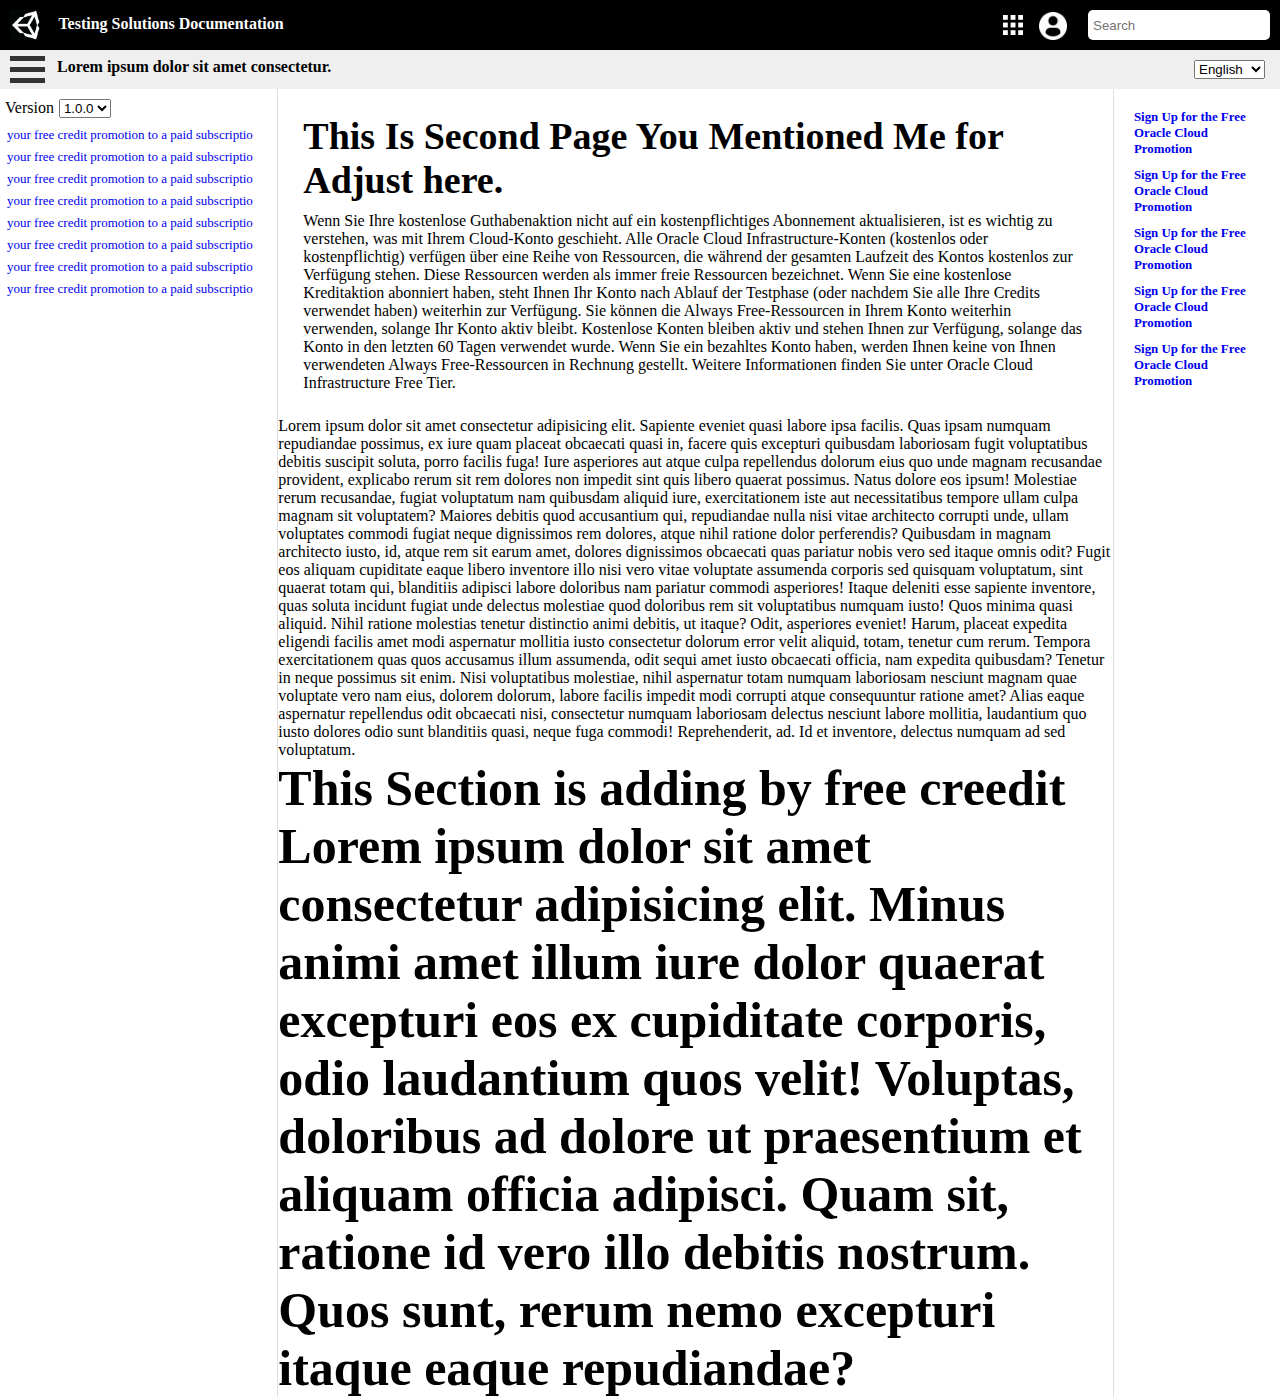
<file: second-page.html>
<!DOCTYPE html>
<html lang="en">
<head>
<meta charset="UTF-8">
<meta name="viewport" content="width=device-width, initial-scale=1.0">
<meta http-equiv="X-UA-Compatible" content="ie=edge">
<meta name="Description" content="Enter your description here"/>
<link rel="stylesheet" href="assets/css/style.css">
<title>Geo Vanny</title>
</head>
<body>

    <header class="header" id="header">
        <div class="top-header bg-info">
            <div class="container">
                <div class="row">
                    <div class="col-md-5">
                        <div class="top-info-left float-left  d-flex">
                            <div class="logo-holder mt-1">
                                <a href="#" class="text-dark font-weight-bolder logo-content"><img src="assets/img/logo.PNG" alt=""></a>
                            </div>
                            <div class="top-title ">
                                <h4>Testing Solutions Documentation</h4>
                            </div>
                        </div>
                    </div>
                    <div class="col-md-7">
                        <div class="top-info-right float-right">
                            <div class="top-app">
                                <a><img src="assets/img/appsicon.png" alt=""></a>
                                <div class="app-sub-menu">
                                    <p>When The App Icon Got Click Then I Appear!</p>
                                </div>
                            </div>
                            <div class="top-user-icon">
                                <a><img src="assets/img/usericon.png" alt=""></a>
                                    <div class="user-sub-menu">
                                        <p>When The User Icon Got Click Then I Appear!</p>
                                    </div>
                            </div>
                            <div class="top-social d-flex mt-3">
                                <i class="fab fa-facebook"></i>
                                <i class="fab fa-linkedin"></i>
                                <i class="fab fa-twitter"></i>
                            </div>
                            <div class="top-search m-2 d-flex">
                                <input type="text" placeholder="Search">
                                <div class="search-icon">
                                    <i class="fas fa-search"></i>
                                </div>
                            </div>
                        </div>
                    </div>
                </div>
            </div>
        </div>


        <div class="nav-section">
            <div class="toggle-nav">
                <div class="containers" onclick="myFunction(this)">
                    <div class="bar1"></div>
                    <div class="bar2"></div>
                    <div class="bar3"></div>
                </div>

                <div class="nav-overflow">
                    <div class="navbar-navigation">
                        <div class="home-info">
                            <div class="home-info-holder">
                                <a href=""><img src="assets/img/home.png" alt=""></a>
                            </div>
                            <div class="home-space"><h3>Home</h3></div>
                        </div>

                        <div class="link"><a href="#">SECTION A <div class="right-arrow">></div></a>
                                    <div class="sub-menu">
                                <div class="sub-menu-heading">
                                    <h4>SECTION A</h4>
                                </div>
                                    <div class="sub-menu-hidden">
                                        <div class="sub-menu-left">
                                            <div class="sub-menu-icon">
                                                <a href=""><img src="assets/img/home.png" alt=""></a>
                                            </div>
                                            <a href="">SUBTOPIC A_A</a>
                                        </div>
                                        <div class="sub-menu-right">
                                            <a href="">LOGO</a>
                                            <a href="">SUBTOPIC A_B</a>
                                        </div>
                                    </div>
                            </div>
                        </div>

                        <div class="link"><a href="#">SECTION B <div class="right-arrow">></div></a>
                                    <div class="sub-menu">
                                <div class="sub-menu-heading">
                                    <h4>SECTION B</h4>
                                </div>
                                    <div class="sub-menu-hidden">
                                        <div class="sub-menu-left">
                                            <a href="">LOGO</a>
                                            <a href="">SUBTOPIC B_A</a>
                                        </div>
                                        <div class="sub-menu-right">
                                            <a href="">LOGO</a>
                                            <a href="">SUBTOPIC B_B</a>
                                        </div>
                                    </div>
                            </div>
                        </div>

                        <div class="link"><a href="#">SECTION C <div class="right-arrow">></div></a>
                    
                            <div class="sub-menu">
                                <div class="sub-menu-heading">
                                    <h4>SECTION C</h4>
                                </div>
                                    <div class="sub-menu-hidden">
                                        <div class="sub-menu-left">
                                            <a href="">LOGO</a>
                                            <a href="">SUBTOPIC C_A</a>
                                        </div>
                                        <div class="sub-menu-right">
                                            <a href="">LOGO</a>
                                            <a href="">SUBTOPIC C_B</a>
                                        </div>
                                    </div>
                            </div>
                        </div>

                        <div class="link"><a href="#">SECTION D <div class="right-arrow">></div></a>
                                    <div class="sub-menu">
                                <div class="sub-menu-heading">
                                    <h4>SECTION D</h4>
                                </div>
                                    <div class="sub-menu-hidden">
                                        <div class="sub-menu-left">
                                            <a href="">LOGO</a>
                                            <a href="">SUBTOPIC D_A</a>
                                        </div>
                                        <div class="sub-menu-right">
                                            <a href="">LOGO</a>
                                            <a href="">SUBTOPIC D_B</a>
                                        </div>
                                    </div>
                            </div>
                        </div>

                        <div class="link"><a href="#">SECTION E <div class="right-arrow">></div></a>
                                    <div class="sub-menu">
                                <div class="sub-menu-heading">
                                    <h4>SECTION E</h4>
                                </div>
                                    <div class="sub-menu-hidden">
                                        <div class="sub-menu-left">
                                            <a href="">LOGO</a>
                                            <a href="">SUBTOPIC E_A</a>
                                        </div>
                                        <div class="sub-menu-right">
                                            <a href="">LOGO</a>
                                            <a href="">SUBTOPIC E_B</a>
                                        </div>
                                    </div>
                            </div>
                        </div>

                        <div class="link"><a href="#">SECTION F <div class="right-arrow">></div></a>
                                    <div class="sub-menu">
                                <div class="sub-menu-heading">
                                    <h4>SECTION F</h4>
                                </div>
                                    <div class="sub-menu-hidden">
                                        <div class="sub-menu-left">
                                            <a href="">LOGO</a>
                                            <a href="">SUBTOPIC F_A</a>
                                        </div>
                                        <div class="sub-menu-right">
                                            <a href="">LOGO</a>
                                            <a href="">SUBTOPIC F_B</a>
                                        </div>
                                    </div>
                            </div>
                        </div>

                        <div class="link"><a href="#">SECTION G <div class="right-arrow">></div></a>
                                    <div class="sub-menu">
                                <div class="sub-menu-heading">
                                    <h4>SECTION G</h4>
                                </div>
                                    <div class="sub-menu-hidden">
                                        <div class="sub-menu-left">
                                            <a href="">LOGO</a>
                                            <a href="">SUBTOPIC G_A</a>
                                        </div>
                                        <div class="sub-menu-right">
                                            <a href="">LOGO</a>
                                            <a href="">SUBTOPIC G_B</a>
                                        </div>
                                    </div>
                            </div>
                        </div>
                    </div>
                </div>
            </div>

            <div class="nav-title">
                <h4>Lorem ipsum dolor sit amet consectetur.</h4>
            </div>

            <div class="language">
                <select name="moveLanguage" id="moveLanguage">
                    <option value="nothing" selected="selected">English</option>
                    <option value="german.html">German</option>
                    <option value="">Dtuch</option>
                </select>
            </div>
        </div>
    </header>

    <section id="main-content">
        <div class="table-content-left">
            <div class="version">
                <span>Version</span>
                <select name="moveVersion" id="moveVersion">
                    <option value="nothing" selected="selected">1.0.0</option>
                    <option value="version-page-1.html">1.0.1</option>
                    <option value="version-page-2.html">1.0.2</option>
                </select>
            </div>

            <div class="table-heading">
                <div class="heading-holder">
                    <a href="first-page.html">your free credit promotion to a paid subscriptio</a>
                </div>
                <div class="heading-holder">
                    <a href="second-page.html">your free credit promotion to a paid subscriptio</a>
                </div>
                <div class="heading-holder">
                    <a href="#">your free credit promotion to a paid subscriptio</a>
                </div>
                <div class="heading-holder">
                    <a href="#">your free credit promotion to a paid subscriptio</a>
                </div>
                <div class="heading-holder">
                    <a href="#">your free credit promotion to a paid subscriptio</a>
                </div>
                <div class="heading-holder">
                    <a href="#">your free credit promotion to a paid subscriptio</a>
                </div>
                <div class="heading-holder">
                    <a href="#">your free credit promotion to a paid subscriptio</a>
                </div>
                <div class="heading-holder">
                    <a href="#">your free credit promotion to a paid subscriptio</a>
                </div>
            </div>

        </div>


        <div class="main-content-middle">
            <div class="content">
                <h1>This Is Second Page You Mentioned Me for Adjust here.</h1>
                <p>Wenn Sie Ihre kostenlose Guthabenaktion nicht auf ein kostenpflichtiges Abonnement aktualisieren, ist es wichtig zu verstehen, was mit Ihrem Cloud-Konto geschieht.

                    Alle Oracle Cloud Infrastructure-Konten (kostenlos oder kostenpflichtig) verfügen über eine Reihe von Ressourcen, die während der gesamten Laufzeit des Kontos kostenlos zur Verfügung stehen. Diese Ressourcen werden als immer freie Ressourcen bezeichnet. Wenn Sie eine kostenlose Kreditaktion abonniert haben, steht Ihnen Ihr Konto nach Ablauf der Testphase (oder nachdem Sie alle Ihre Credits verwendet haben) weiterhin zur Verfügung. Sie können die Always Free-Ressourcen in Ihrem Konto weiterhin verwenden, solange Ihr Konto aktiv bleibt. Kostenlose Konten bleiben aktiv und stehen Ihnen zur Verfügung, solange das Konto in den letzten 60 Tagen verwendet wurde. Wenn Sie ein bezahltes Konto haben, werden Ihnen keine von Ihnen verwendeten Always Free-Ressourcen in Rechnung gestellt. Weitere Informationen finden Sie unter Oracle Cloud Infrastructure Free Tier.</p>
            </div>
            

            <div id="signup-cloud">Lorem ipsum dolor sit amet consectetur adipisicing elit. Sapiente eveniet quasi labore ipsa facilis. Quas ipsam numquam repudiandae possimus, ex iure quam placeat obcaecati quasi in, facere quis excepturi quibusdam laboriosam fugit voluptatibus debitis suscipit soluta, porro facilis fuga! Iure asperiores aut atque culpa repellendus dolorum eius quo unde magnam recusandae provident, explicabo rerum sit rem dolores non impedit sint quis libero quaerat possimus. Natus dolore eos ipsum! Molestiae rerum recusandae, fugiat voluptatum nam quibusdam aliquid iure, exercitationem iste aut necessitatibus tempore ullam culpa magnam sit voluptatem? Maiores debitis quod accusantium qui, repudiandae nulla nisi vitae architecto corrupti unde, ullam voluptates commodi fugiat neque dignissimos rem dolores, atque nihil ratione dolor perferendis? Quibusdam in magnam architecto iusto, id, atque rem sit earum amet, dolores dignissimos obcaecati quas pariatur nobis vero sed itaque omnis odit? Fugit eos aliquam cupiditate eaque libero inventore illo nisi vero vitae voluptate assumenda corporis sed quisquam voluptatum, sint quaerat totam qui, blanditiis adipisci labore doloribus nam pariatur commodi asperiores! Itaque deleniti esse sapiente inventore, quas soluta incidunt fugiat unde delectus molestiae quod doloribus rem sit voluptatibus numquam iusto! Quos minima quasi aliquid. Nihil ratione molestias tenetur distinctio animi debitis, ut itaque? Odit, asperiores eveniet! Harum, placeat expedita eligendi facilis amet modi aspernatur mollitia iusto consectetur dolorum error velit aliquid, totam, tenetur cum rerum. Tempora exercitationem quas quos accusamus illum assumenda, odit sequi amet iusto obcaecati officia, nam expedita quibusdam? Tenetur in neque possimus sit enim. Nisi voluptatibus molestiae, nihil aspernatur totam numquam laboriosam nesciunt magnam quae voluptate vero nam eius, dolorem dolorum, labore facilis impedit modi corrupti atque consequuntur ratione amet? Alias eaque aspernatur repellendus odit obcaecati nisi, consectetur numquam laboriosam delectus nesciunt labore mollitia, laudantium quo iusto dolores odio sunt blanditiis quasi, neque fuga commodi! Reprehenderit, ad. Id et inventore, delectus numquam ad sed voluptatum.</div>

            <div id="freeCredit" style="font-size:50px; font-weight:bold;">This Section is adding by free creedit 
            
            
            
            Lorem ipsum dolor sit amet consectetur adipisicing elit. Minus animi amet illum iure dolor quaerat excepturi eos ex cupiditate corporis, odio laudantium quos velit! Voluptas, doloribus ad dolore ut praesentium et aliquam officia adipisci. Quam sit, ratione id vero illo debitis nostrum. Quos sunt, rerum nemo excepturi itaque eaque repudiandae?
            
            </div>
        </div>


        <div class="table-content-right">
            <div class="small-table-content">
                <div class="table-heading">
                    <h3>
                        <a href="#signup-cloud">Sign Up for the Free Oracle Cloud Promotion</a>
                    </h3>
                </div>
                <div class="table-heading">
                    <h3>
                        <a href="#freeCredit">Sign Up for the Free Oracle Cloud Promotion</a>
                    </h3>
                </div>
                <div class="table-heading">
                    <h3>
                        <a href="#">Sign Up for the Free Oracle Cloud Promotion</a>
                    </h3>
                </div>
                <div class="table-heading">
                    <h3>
                        <a href="#">Sign Up for the Free Oracle Cloud Promotion</a>
                    </h3>
                </div>
                <div class="table-heading">
                    <h3>
                        <a href="#">Sign Up for the Free Oracle Cloud Promotion</a>
                    </h3>
                </div>
            </div>
        </div>
    </section>


<script  src="assets/js/main.js"></script>
</body>
</html>
</file>
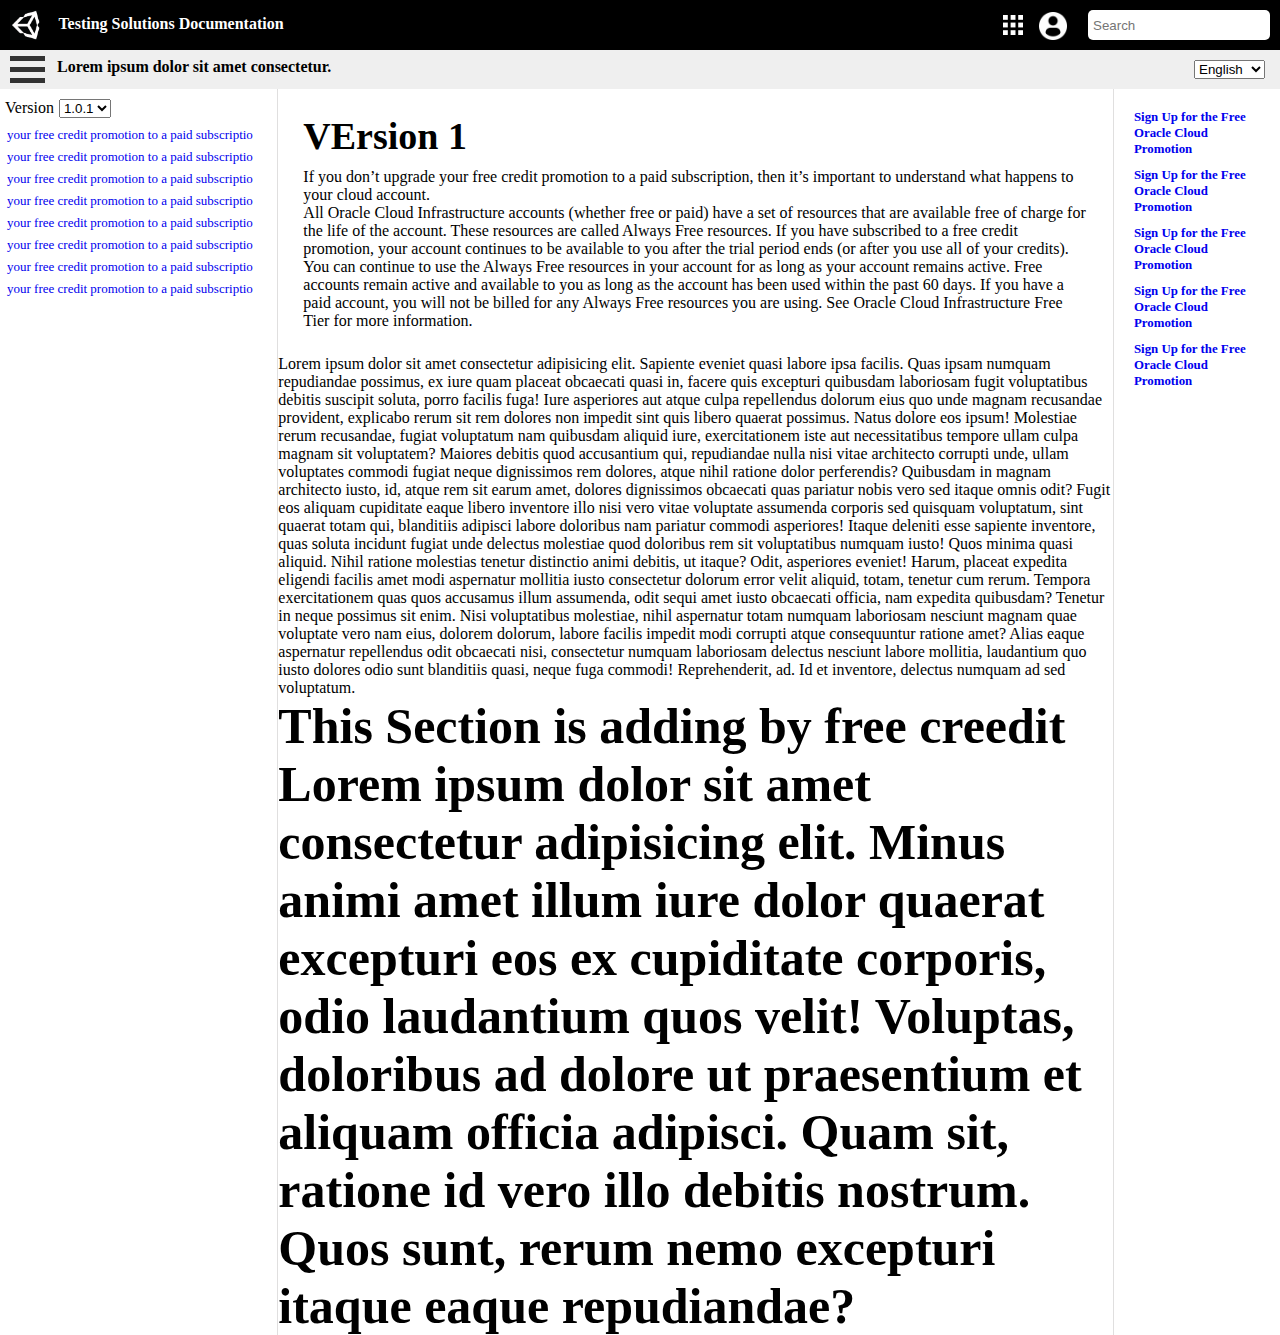
<file: version-page-1.html>
<!DOCTYPE html>
<html lang="en">
<head>
<meta charset="UTF-8">
<meta name="viewport" content="width=device-width, initial-scale=1.0">
<meta http-equiv="X-UA-Compatible" content="ie=edge">
<meta name="Description" content="Enter your description here"/>
<link rel="stylesheet" href="assets/css/style.css">
<title>Geo Vanny</title>
</head>
<body>

    <header class="header" id="header">
        <div class="top-header bg-info">
            <div class="container">
                <div class="row">
                    <div class="col-md-5">
                        <div class="top-info-left float-left  d-flex">
                            <div class="logo-holder mt-1">
                                <a href="#" class="text-dark font-weight-bolder logo-content"><img src="assets/img/logo.PNG" alt=""></a>
                            </div>
                            <div class="top-title ">
                                <h4>Testing Solutions Documentation</h4>
                            </div>
                        </div>
                    </div>
                    <div class="col-md-7">
                        <div class="top-info-right float-right">
                            <div class="top-app">
                                <a><img src="assets/img/appsicon.png" alt=""></a>
                                <div class="app-sub-menu">
                                    <p>When The App Icon Got Click Then I Appear!</p>
                                </div>
                            </div>
                            <div class="top-user-icon">
                                <a><img src="assets/img/usericon.png" alt=""></a>
                                    <div class="user-sub-menu">
                                        <p>When The User Icon Got Click Then I Appear!</p>
                                    </div>
                            </div>
                            <div class="top-social d-flex mt-3">
                                <i class="fab fa-facebook"></i>
                                <i class="fab fa-linkedin"></i>
                                <i class="fab fa-twitter"></i>
                            </div>
                            <div class="top-search m-2 d-flex">
                                <input type="text" placeholder="Search">
                                <div class="search-icon">
                                    <i class="fas fa-search"></i>
                                </div>
                            </div>
                        </div>
                    </div>
                </div>
            </div>
        </div>


        <div class="nav-section">
            <div class="toggle-nav">
                <div class="containers" onclick="myFunction(this)">
                    <div class="bar1"></div>
                    <div class="bar2"></div>
                    <div class="bar3"></div>
                </div>

                <div class="nav-overflow">
                    <div class="navbar-navigation">
                        <div class="home-info">
                            <div class="home-info-holder">
                                <a href=""><img src="assets/img/home.png" alt=""></a>
                            </div>
                            <div class="home-space"><h3>Home</h3></div>
                        </div>

                        <div class="link"><a href="#">SECTION A <div class="right-arrow">></div></a>
                                    <div class="sub-menu">
                                <div class="sub-menu-heading">
                                    <h4>SECTION A</h4>
                                </div>
                                    <div class="sub-menu-hidden">
                                        <div class="sub-menu-left">
                                            <div class="sub-menu-icon">
                                                <a href=""><img src="assets/img/home.png" alt=""></a>
                                            </div>
                                            <a href="">SUBTOPIC A_A</a>
                                        </div>
                                        <div class="sub-menu-right">
                                            <a href="">LOGO</a>
                                            <a href="">SUBTOPIC A_B</a>
                                        </div>
                                    </div>
                            </div>
                        </div>

                        <div class="link"><a href="#">SECTION B <div class="right-arrow">></div></a>
                                    <div class="sub-menu">
                                <div class="sub-menu-heading">
                                    <h4>SECTION B</h4>
                                </div>
                                    <div class="sub-menu-hidden">
                                        <div class="sub-menu-left">
                                            <a href="">LOGO</a>
                                            <a href="">SUBTOPIC B_A</a>
                                        </div>
                                        <div class="sub-menu-right">
                                            <a href="">LOGO</a>
                                            <a href="">SUBTOPIC B_B</a>
                                        </div>
                                    </div>
                            </div>
                        </div>

                        <div class="link"><a href="#">SECTION C <div class="right-arrow">></div></a>
                    
                            <div class="sub-menu">
                                <div class="sub-menu-heading">
                                    <h4>SECTION C</h4>
                                </div>
                                    <div class="sub-menu-hidden">
                                        <div class="sub-menu-left">
                                            <a href="">LOGO</a>
                                            <a href="">SUBTOPIC C_A</a>
                                        </div>
                                        <div class="sub-menu-right">
                                            <a href="">LOGO</a>
                                            <a href="">SUBTOPIC C_B</a>
                                        </div>
                                    </div>
                            </div>
                        </div>

                        <div class="link"><a href="#">SECTION D <div class="right-arrow">></div></a>
                                    <div class="sub-menu">
                                <div class="sub-menu-heading">
                                    <h4>SECTION D</h4>
                                </div>
                                    <div class="sub-menu-hidden">
                                        <div class="sub-menu-left">
                                            <a href="">LOGO</a>
                                            <a href="">SUBTOPIC D_A</a>
                                        </div>
                                        <div class="sub-menu-right">
                                            <a href="">LOGO</a>
                                            <a href="">SUBTOPIC D_B</a>
                                        </div>
                                    </div>
                            </div>
                        </div>

                        <div class="link"><a href="#">SECTION E <div class="right-arrow">></div></a>
                                    <div class="sub-menu">
                                <div class="sub-menu-heading">
                                    <h4>SECTION E</h4>
                                </div>
                                    <div class="sub-menu-hidden">
                                        <div class="sub-menu-left">
                                            <a href="">LOGO</a>
                                            <a href="">SUBTOPIC E_A</a>
                                        </div>
                                        <div class="sub-menu-right">
                                            <a href="">LOGO</a>
                                            <a href="">SUBTOPIC E_B</a>
                                        </div>
                                    </div>
                            </div>
                        </div>

                        <div class="link"><a href="#">SECTION F <div class="right-arrow">></div></a>
                                    <div class="sub-menu">
                                <div class="sub-menu-heading">
                                    <h4>SECTION F</h4>
                                </div>
                                    <div class="sub-menu-hidden">
                                        <div class="sub-menu-left">
                                            <a href="">LOGO</a>
                                            <a href="">SUBTOPIC F_A</a>
                                        </div>
                                        <div class="sub-menu-right">
                                            <a href="">LOGO</a>
                                            <a href="">SUBTOPIC F_B</a>
                                        </div>
                                    </div>
                            </div>
                        </div>

                        <div class="link"><a href="#">SECTION G <div class="right-arrow">></div></a>
                                    <div class="sub-menu">
                                <div class="sub-menu-heading">
                                    <h4>SECTION G</h4>
                                </div>
                                    <div class="sub-menu-hidden">
                                        <div class="sub-menu-left">
                                            <a href="">LOGO</a>
                                            <a href="">SUBTOPIC G_A</a>
                                        </div>
                                        <div class="sub-menu-right">
                                            <a href="">LOGO</a>
                                            <a href="">SUBTOPIC G_B</a>
                                        </div>
                                    </div>
                            </div>
                        </div>
                    </div>
                </div>
            </div>

            <div class="nav-title">
                <h4>Lorem ipsum dolor sit amet consectetur.</h4>
            </div>

            <div class="language">
                <select name="moveLanguage" id="moveLanguage">
                    <option value="nothing" selected="selected">English</option>
                    <option value="german.html">German</option>
                    <option value="">Dtuch</option>
                </select>
            </div>
        </div>
    </header>
    <section id="main-content">
        <div class="table-content-left">
            <div class="version">
                <span>Version</span>
                <select name="moveVersion" id="moveVersion">
                    <option value="nothing" selected="selected">1.0.1</option>
                    <option value="version-page-2.html">1.0.2</option>
                    <option value="index.html">1.0.0</option>
                </select>
            </div>

            <div class="table-heading">
                <div class="heading-holder">
                    <a href="first-page.html">your free credit promotion to a paid subscriptio</a>
                </div>
                <div class="heading-holder">
                    <a href="second-page.html">your free credit promotion to a paid subscriptio</a>
                </div>
                <div class="heading-holder">
                    <a href="#">your free credit promotion to a paid subscriptio</a>
                </div>
                <div class="heading-holder">
                    <a href="#">your free credit promotion to a paid subscriptio</a>
                </div>
                <div class="heading-holder">
                    <a href="#">your free credit promotion to a paid subscriptio</a>
                </div>
                <div class="heading-holder">
                    <a href="#">your free credit promotion to a paid subscriptio</a>
                </div>
                <div class="heading-holder">
                    <a href="#">your free credit promotion to a paid subscriptio</a>
                </div>
                <div class="heading-holder">
                    <a href="#">your free credit promotion to a paid subscriptio</a>
                </div>
            </div>

        </div>


        <div class="main-content-middle">
            <div class="content">
                <h1>VErsion 1</h1>
                <p>If you don’t upgrade your free credit promotion to a paid subscription, then it’s important to understand what happens to your cloud account.</p>
                <p>All Oracle Cloud Infrastructure accounts (whether free or paid) have a set of resources that are available free of charge for the life of the account. These resources are called Always Free resources. If you have subscribed to a free credit promotion, your account continues to be available to you after the trial period ends (or after you use all of your credits). You can continue to use the Always Free resources in your account for as long as your account remains active. Free accounts remain active and available to you as long as the account has been used within the past 60 days. If you have a paid account, you will not be billed for any Always Free resources you are using. See Oracle Cloud Infrastructure Free Tier for more information.</p>
            </div>
            

            <div id="signup-cloud">Lorem ipsum dolor sit amet consectetur adipisicing elit. Sapiente eveniet quasi labore ipsa facilis. Quas ipsam numquam repudiandae possimus, ex iure quam placeat obcaecati quasi in, facere quis excepturi quibusdam laboriosam fugit voluptatibus debitis suscipit soluta, porro facilis fuga! Iure asperiores aut atque culpa repellendus dolorum eius quo unde magnam recusandae provident, explicabo rerum sit rem dolores non impedit sint quis libero quaerat possimus. Natus dolore eos ipsum! Molestiae rerum recusandae, fugiat voluptatum nam quibusdam aliquid iure, exercitationem iste aut necessitatibus tempore ullam culpa magnam sit voluptatem? Maiores debitis quod accusantium qui, repudiandae nulla nisi vitae architecto corrupti unde, ullam voluptates commodi fugiat neque dignissimos rem dolores, atque nihil ratione dolor perferendis? Quibusdam in magnam architecto iusto, id, atque rem sit earum amet, dolores dignissimos obcaecati quas pariatur nobis vero sed itaque omnis odit? Fugit eos aliquam cupiditate eaque libero inventore illo nisi vero vitae voluptate assumenda corporis sed quisquam voluptatum, sint quaerat totam qui, blanditiis adipisci labore doloribus nam pariatur commodi asperiores! Itaque deleniti esse sapiente inventore, quas soluta incidunt fugiat unde delectus molestiae quod doloribus rem sit voluptatibus numquam iusto! Quos minima quasi aliquid. Nihil ratione molestias tenetur distinctio animi debitis, ut itaque? Odit, asperiores eveniet! Harum, placeat expedita eligendi facilis amet modi aspernatur mollitia iusto consectetur dolorum error velit aliquid, totam, tenetur cum rerum. Tempora exercitationem quas quos accusamus illum assumenda, odit sequi amet iusto obcaecati officia, nam expedita quibusdam? Tenetur in neque possimus sit enim. Nisi voluptatibus molestiae, nihil aspernatur totam numquam laboriosam nesciunt magnam quae voluptate vero nam eius, dolorem dolorum, labore facilis impedit modi corrupti atque consequuntur ratione amet? Alias eaque aspernatur repellendus odit obcaecati nisi, consectetur numquam laboriosam delectus nesciunt labore mollitia, laudantium quo iusto dolores odio sunt blanditiis quasi, neque fuga commodi! Reprehenderit, ad. Id et inventore, delectus numquam ad sed voluptatum.</div>

            <div id="freeCredit" style="font-size:50px; font-weight:bold;">This Section is adding by free creedit 
            
            
            
            Lorem ipsum dolor sit amet consectetur adipisicing elit. Minus animi amet illum iure dolor quaerat excepturi eos ex cupiditate corporis, odio laudantium quos velit! Voluptas, doloribus ad dolore ut praesentium et aliquam officia adipisci. Quam sit, ratione id vero illo debitis nostrum. Quos sunt, rerum nemo excepturi itaque eaque repudiandae?
            
            </div>
        </div>


        <div class="table-content-right">
            <div class="small-table-content">
                <div class="table-heading">
                    <h3>
                        <a href="#signup-cloud">Sign Up for the Free Oracle Cloud Promotion</a>
                    </h3>
                </div>
                <div class="table-heading">
                    <h3>
                        <a href="#freeCredit">Sign Up for the Free Oracle Cloud Promotion</a>
                    </h3>
                </div>
                <div class="table-heading">
                    <h3>
                        <a href="#">Sign Up for the Free Oracle Cloud Promotion</a>
                    </h3>
                </div>
                <div class="table-heading">
                    <h3>
                        <a href="#">Sign Up for the Free Oracle Cloud Promotion</a>
                    </h3>
                </div>
                <div class="table-heading">
                    <h3>
                        <a href="#">Sign Up for the Free Oracle Cloud Promotion</a>
                    </h3>
                </div>
            </div>
        </div>
    </section>


<script  src="assets/js/main.js"></script>
</body>
</html>
</file>
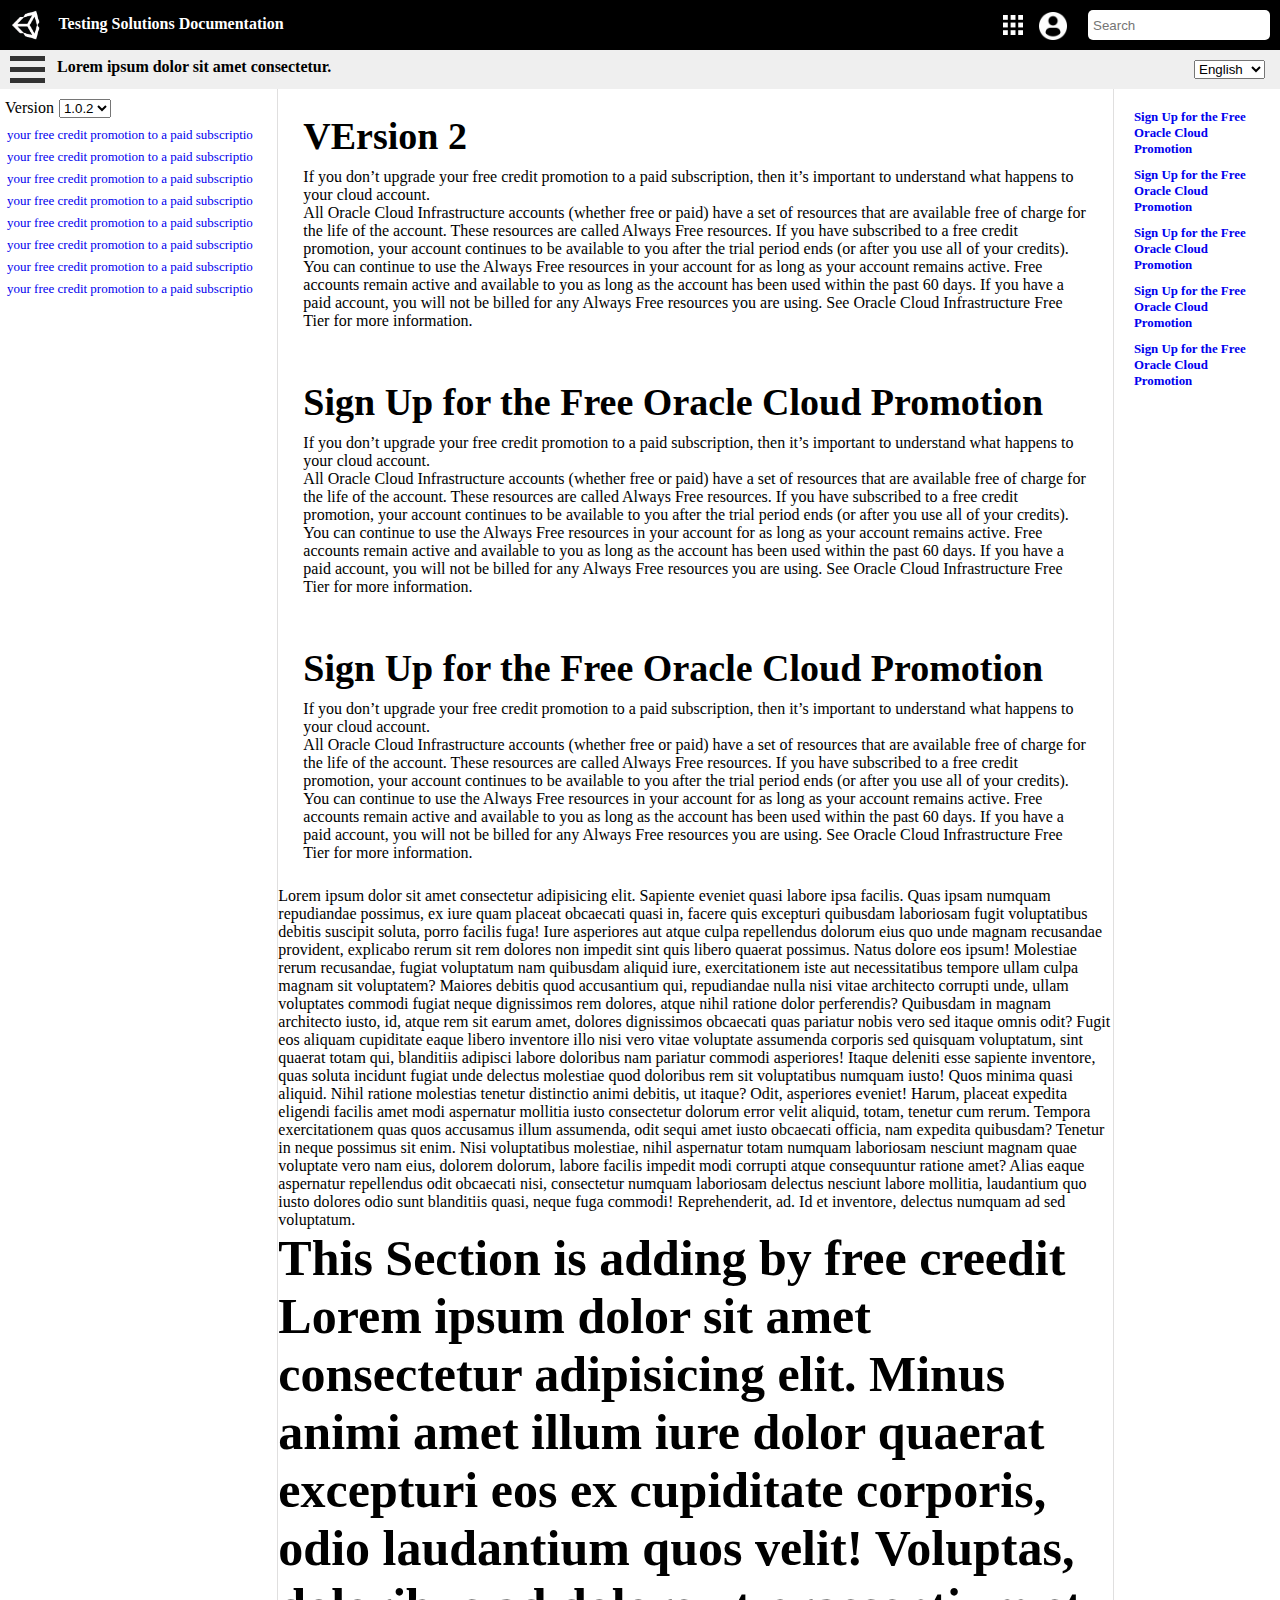
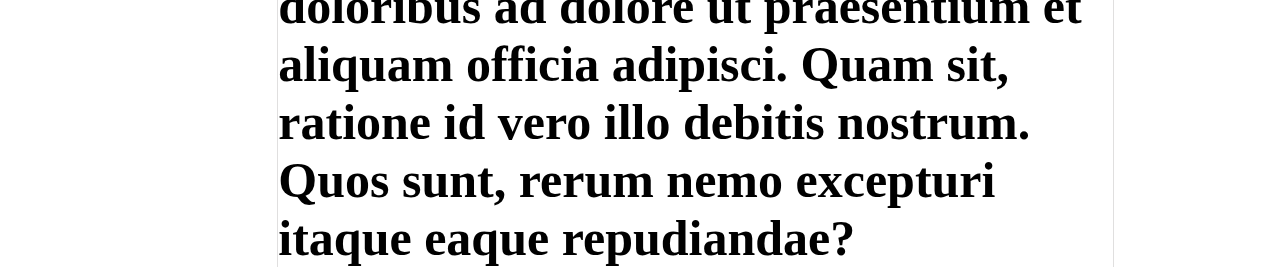
<file: version-page-2.html>
<!DOCTYPE html>
<html lang="en">
<head>
<meta charset="UTF-8">
<meta name="viewport" content="width=device-width, initial-scale=1.0">
<meta http-equiv="X-UA-Compatible" content="ie=edge">
<meta name="Description" content="Enter your description here"/>
<link rel="stylesheet" href="assets/css/style.css">
<title>Geo Vanny</title>
</head>
<body>

    <header class="header" id="header">
        <div class="top-header bg-info">
            <div class="container">
                <div class="row">
                    <div class="col-md-5">
                        <div class="top-info-left float-left  d-flex">
                            <div class="logo-holder mt-1">
                                <a href="#" class="text-dark font-weight-bolder logo-content"><img src="assets/img/logo.PNG" alt=""></a>
                            </div>
                            <div class="top-title ">
                                <h4>Testing Solutions Documentation</h4>
                            </div>
                        </div>
                    </div>
                    <div class="col-md-7">
                        <div class="top-info-right float-right">
                            <div class="top-app">
                                <a><img src="assets/img/appsicon.png" alt=""></a>
                                <div class="app-sub-menu">
                                    <p>When The App Icon Got Click Then I Appear!</p>
                                </div>
                            </div>
                            <div class="top-user-icon">
                                <a><img src="assets/img/usericon.png" alt=""></a>
                                    <div class="user-sub-menu">
                                        <p>When The User Icon Got Click Then I Appear!</p>
                                    </div>
                            </div>
                            <div class="top-social d-flex mt-3">
                                <i class="fab fa-facebook"></i>
                                <i class="fab fa-linkedin"></i>
                                <i class="fab fa-twitter"></i>
                            </div>
                            <div class="top-search m-2 d-flex">
                                <input type="text" placeholder="Search">
                                <div class="search-icon">
                                    <i class="fas fa-search"></i>
                                </div>
                            </div>
                        </div>
                    </div>
                </div>
            </div>
        </div>


        <div class="nav-section">
            <div class="toggle-nav">
                <div class="containers" onclick="myFunction(this)">
                    <div class="bar1"></div>
                    <div class="bar2"></div>
                    <div class="bar3"></div>
                </div>

                <div class="nav-overflow">
                    <div class="navbar-navigation">
                        <div class="home-info">
                            <div class="home-info-holder">
                                <a href=""><img src="assets/img/home.png" alt=""></a>
                            </div>
                            <div class="home-space"><h3>Home</h3></div>
                        </div>

                        <div class="link"><a href="#">SECTION A <div class="right-arrow">></div></a>
                                    <div class="sub-menu">
                                <div class="sub-menu-heading">
                                    <h4>SECTION A</h4>
                                </div>
                                    <div class="sub-menu-hidden">
                                        <div class="sub-menu-left">
                                            <div class="sub-menu-icon">
                                                <a href=""><img src="assets/img/home.png" alt=""></a>
                                            </div>
                                            <a href="">SUBTOPIC A_A</a>
                                        </div>
                                        <div class="sub-menu-right">
                                            <a href="">LOGO</a>
                                            <a href="">SUBTOPIC A_B</a>
                                        </div>
                                    </div>
                            </div>
                        </div>

                        <div class="link"><a href="#">SECTION B <div class="right-arrow">></div></a>
                                    <div class="sub-menu">
                                <div class="sub-menu-heading">
                                    <h4>SECTION B</h4>
                                </div>
                                    <div class="sub-menu-hidden">
                                        <div class="sub-menu-left">
                                            <a href="">LOGO</a>
                                            <a href="">SUBTOPIC B_A</a>
                                        </div>
                                        <div class="sub-menu-right">
                                            <a href="">LOGO</a>
                                            <a href="">SUBTOPIC B_B</a>
                                        </div>
                                    </div>
                            </div>
                        </div>

                        <div class="link"><a href="#">SECTION C <div class="right-arrow">></div></a>
                    
                            <div class="sub-menu">
                                <div class="sub-menu-heading">
                                    <h4>SECTION C</h4>
                                </div>
                                    <div class="sub-menu-hidden">
                                        <div class="sub-menu-left">
                                            <a href="">LOGO</a>
                                            <a href="">SUBTOPIC C_A</a>
                                        </div>
                                        <div class="sub-menu-right">
                                            <a href="">LOGO</a>
                                            <a href="">SUBTOPIC C_B</a>
                                        </div>
                                    </div>
                            </div>
                        </div>

                        <div class="link"><a href="#">SECTION D <div class="right-arrow">></div></a>
                                    <div class="sub-menu">
                                <div class="sub-menu-heading">
                                    <h4>SECTION D</h4>
                                </div>
                                    <div class="sub-menu-hidden">
                                        <div class="sub-menu-left">
                                            <a href="">LOGO</a>
                                            <a href="">SUBTOPIC D_A</a>
                                        </div>
                                        <div class="sub-menu-right">
                                            <a href="">LOGO</a>
                                            <a href="">SUBTOPIC D_B</a>
                                        </div>
                                    </div>
                            </div>
                        </div>

                        <div class="link"><a href="#">SECTION E <div class="right-arrow">></div></a>
                                    <div class="sub-menu">
                                <div class="sub-menu-heading">
                                    <h4>SECTION E</h4>
                                </div>
                                    <div class="sub-menu-hidden">
                                        <div class="sub-menu-left">
                                            <a href="">LOGO</a>
                                            <a href="">SUBTOPIC E_A</a>
                                        </div>
                                        <div class="sub-menu-right">
                                            <a href="">LOGO</a>
                                            <a href="">SUBTOPIC E_B</a>
                                        </div>
                                    </div>
                            </div>
                        </div>

                        <div class="link"><a href="#">SECTION F <div class="right-arrow">></div></a>
                                    <div class="sub-menu">
                                <div class="sub-menu-heading">
                                    <h4>SECTION F</h4>
                                </div>
                                    <div class="sub-menu-hidden">
                                        <div class="sub-menu-left">
                                            <a href="">LOGO</a>
                                            <a href="">SUBTOPIC F_A</a>
                                        </div>
                                        <div class="sub-menu-right">
                                            <a href="">LOGO</a>
                                            <a href="">SUBTOPIC F_B</a>
                                        </div>
                                    </div>
                            </div>
                        </div>

                        <div class="link"><a href="#">SECTION G <div class="right-arrow">></div></a>
                                    <div class="sub-menu">
                                <div class="sub-menu-heading">
                                    <h4>SECTION G</h4>
                                </div>
                                    <div class="sub-menu-hidden">
                                        <div class="sub-menu-left">
                                            <a href="">LOGO</a>
                                            <a href="">SUBTOPIC G_A</a>
                                        </div>
                                        <div class="sub-menu-right">
                                            <a href="">LOGO</a>
                                            <a href="">SUBTOPIC G_B</a>
                                        </div>
                                    </div>
                            </div>
                        </div>
                    </div>
                </div>
            </div>

            <div class="nav-title">
                <h4>Lorem ipsum dolor sit amet consectetur.</h4>
            </div>

            <div class="language">
                <select name="moveLanguage" id="moveLanguage">
                    <option value="nothing" selected="selected">English</option>
                    <option value="german.html">German</option>
                    <option value="">Dtuch</option>
                </select>
            </div>
        </div>
    </header>

    <section id="main-content">
        <div class="table-content-left">
            <div class="version">
                <span>Version</span>
                <select name="moveVersion" id="moveVersion">
                    <option value="nothing" selected="selected">1.0.2</option>
                    <option value="version-page-1.html">1.0.1</option>
                    <option value="index.html">1.0.0</option>
                </select>
            </div>

            <div class="table-heading">
                <div class="heading-holder">
                    <a href="first-page.html">your free credit promotion to a paid subscriptio</a>
                </div>
                <div class="heading-holder">
                    <a href="second-page.html">your free credit promotion to a paid subscriptio</a>
                </div>
                <div class="heading-holder">
                    <a href="#">your free credit promotion to a paid subscriptio</a>
                </div>
                <div class="heading-holder">
                    <a href="#">your free credit promotion to a paid subscriptio</a>
                </div>
                <div class="heading-holder">
                    <a href="#">your free credit promotion to a paid subscriptio</a>
                </div>
                <div class="heading-holder">
                    <a href="#">your free credit promotion to a paid subscriptio</a>
                </div>
                <div class="heading-holder">
                    <a href="#">your free credit promotion to a paid subscriptio</a>
                </div>
                <div class="heading-holder">
                    <a href="#">your free credit promotion to a paid subscriptio</a>
                </div>
            </div>

        </div>


        <div class="main-content-middle">
            <div class="content">
                <h1>VErsion 2</h1>
                <p>If you don’t upgrade your free credit promotion to a paid subscription, then it’s important to understand what happens to your cloud account.</p>
                <p>All Oracle Cloud Infrastructure accounts (whether free or paid) have a set of resources that are available free of charge for the life of the account. These resources are called Always Free resources. If you have subscribed to a free credit promotion, your account continues to be available to you after the trial period ends (or after you use all of your credits). You can continue to use the Always Free resources in your account for as long as your account remains active. Free accounts remain active and available to you as long as the account has been used within the past 60 days. If you have a paid account, you will not be billed for any Always Free resources you are using. See Oracle Cloud Infrastructure Free Tier for more information.</p>
            </div>
            <div class="content">
                <h1>Sign Up for the Free Oracle Cloud Promotion</h1>
                <p>If you don’t upgrade your free credit promotion to a paid subscription, then it’s important to understand what happens to your cloud account.</p>
                <p>All Oracle Cloud Infrastructure accounts (whether free or paid) have a set of resources that are available free of charge for the life of the account. These resources are called Always Free resources. If you have subscribed to a free credit promotion, your account continues to be available to you after the trial period ends (or after you use all of your credits). You can continue to use the Always Free resources in your account for as long as your account remains active. Free accounts remain active and available to you as long as the account has been used within the past 60 days. If you have a paid account, you will not be billed for any Always Free resources you are using. See Oracle Cloud Infrastructure Free Tier for more information.</p>
            </div>
            <div class="content">
                <h1>Sign Up for the Free Oracle Cloud Promotion</h1>
                <p>If you don’t upgrade your free credit promotion to a paid subscription, then it’s important to understand what happens to your cloud account.</p>
                <p>All Oracle Cloud Infrastructure accounts (whether free or paid) have a set of resources that are available free of charge for the life of the account. These resources are called Always Free resources. If you have subscribed to a free credit promotion, your account continues to be available to you after the trial period ends (or after you use all of your credits). You can continue to use the Always Free resources in your account for as long as your account remains active. Free accounts remain active and available to you as long as the account has been used within the past 60 days. If you have a paid account, you will not be billed for any Always Free resources you are using. See Oracle Cloud Infrastructure Free Tier for more information.</p>
            </div>
            <div id="signup-cloud">Lorem ipsum dolor sit amet consectetur adipisicing elit. Sapiente eveniet quasi labore ipsa facilis. Quas ipsam numquam repudiandae possimus, ex iure quam placeat obcaecati quasi in, facere quis excepturi quibusdam laboriosam fugit voluptatibus debitis suscipit soluta, porro facilis fuga! Iure asperiores aut atque culpa repellendus dolorum eius quo unde magnam recusandae provident, explicabo rerum sit rem dolores non impedit sint quis libero quaerat possimus. Natus dolore eos ipsum! Molestiae rerum recusandae, fugiat voluptatum nam quibusdam aliquid iure, exercitationem iste aut necessitatibus tempore ullam culpa magnam sit voluptatem? Maiores debitis quod accusantium qui, repudiandae nulla nisi vitae architecto corrupti unde, ullam voluptates commodi fugiat neque dignissimos rem dolores, atque nihil ratione dolor perferendis? Quibusdam in magnam architecto iusto, id, atque rem sit earum amet, dolores dignissimos obcaecati quas pariatur nobis vero sed itaque omnis odit? Fugit eos aliquam cupiditate eaque libero inventore illo nisi vero vitae voluptate assumenda corporis sed quisquam voluptatum, sint quaerat totam qui, blanditiis adipisci labore doloribus nam pariatur commodi asperiores! Itaque deleniti esse sapiente inventore, quas soluta incidunt fugiat unde delectus molestiae quod doloribus rem sit voluptatibus numquam iusto! Quos minima quasi aliquid. Nihil ratione molestias tenetur distinctio animi debitis, ut itaque? Odit, asperiores eveniet! Harum, placeat expedita eligendi facilis amet modi aspernatur mollitia iusto consectetur dolorum error velit aliquid, totam, tenetur cum rerum. Tempora exercitationem quas quos accusamus illum assumenda, odit sequi amet iusto obcaecati officia, nam expedita quibusdam? Tenetur in neque possimus sit enim. Nisi voluptatibus molestiae, nihil aspernatur totam numquam laboriosam nesciunt magnam quae voluptate vero nam eius, dolorem dolorum, labore facilis impedit modi corrupti atque consequuntur ratione amet? Alias eaque aspernatur repellendus odit obcaecati nisi, consectetur numquam laboriosam delectus nesciunt labore mollitia, laudantium quo iusto dolores odio sunt blanditiis quasi, neque fuga commodi! Reprehenderit, ad. Id et inventore, delectus numquam ad sed voluptatum.</div>

            <div id="freeCredit" style="font-size:50px; font-weight:bold;">This Section is adding by free creedit 
            
            
            
            Lorem ipsum dolor sit amet consectetur adipisicing elit. Minus animi amet illum iure dolor quaerat excepturi eos ex cupiditate corporis, odio laudantium quos velit! Voluptas, doloribus ad dolore ut praesentium et aliquam officia adipisci. Quam sit, ratione id vero illo debitis nostrum. Quos sunt, rerum nemo excepturi itaque eaque repudiandae?
            
            </div>
        </div>


        <div class="table-content-right">
            <div class="small-table-content">
                <div class="table-heading">
                    <h3>
                        <a href="#signup-cloud">Sign Up for the Free Oracle Cloud Promotion</a>
                    </h3>
                </div>
                <div class="table-heading">
                    <h3>
                        <a href="#freeCredit">Sign Up for the Free Oracle Cloud Promotion</a>
                    </h3>
                </div>
                <div class="table-heading">
                    <h3>
                        <a href="#">Sign Up for the Free Oracle Cloud Promotion</a>
                    </h3>
                </div>
                <div class="table-heading">
                    <h3>
                        <a href="#">Sign Up for the Free Oracle Cloud Promotion</a>
                    </h3>
                </div>
                <div class="table-heading">
                    <h3>
                        <a href="#">Sign Up for the Free Oracle Cloud Promotion</a>
                    </h3>
                </div>
            </div>
        </div>
    </section>


<script  src="assets/js/main.js"></script>
</body>
</html>
</file>
<file: assets/css/style.css>
*{
  margin: 0;
  padding: 0;
  box-sizing: border-box;
}
a{
  text-decoration: none;
}
.container{
margin: 0 auto;

}
.containers{
  cursor: pointer;
  margin-left: 10px;
}
.top-header {
  background-color: #000000;
  overflow: hidden;
  height: 50px;
}
.top-title {
  font-weight: 700;
  color: white;
  width: 292px;
  text-align: center;
  margin-top: 15px;
}
.col-md-5 {
  width: 45%;
  display: flex;
  float: left;
}

.col-md-7 {
  width: 55%;
  float: left;
}

.top-info-right {
  display: flex;
  float: right;
}
.col-md-5 {
  width: 45%;
  display: flex;
  float: left;
}

.col-md-7 {
  width: 55%;
  float: left;
}

.top-info-right {
  display: flex;
  float: right;
}

.top-app {
  height: 40px;
  margin-top: 5px;
  border-radius: 50%;
}
.app-sub-menu {
  background: white;
  height: 215px;
  width: 245px;
  padding: 50px;
  position: absolute;
  top: 90px;
  border-radius: 8px;
  border: 1px solid gainsboro;
  display: none;
  margin-top: -40px;
  margin-left: -210px;
}
.app-sub-menu.click{
  display: block;
}
.top-app:hover {
  border: none;
  cursor: pointer;
}
.top-app img {
  height: 100%;
  padding: 10px;
}
.top-user-icon{
  height: 40px;
  margin-top: 6px;
  border-radius: 50%;
  margin-right: -15px;
}
.top-user-icon:hover{
  cursor:pointer;
}
.user-sub-menu.click {
   border: 1px solid gainsboro;
   display: block;
   margin-left: -205px;
   background: white;
}

.user-sub-menu {
  background: aliceblue;
  height: 215px;
  width: 245px;
  padding: 50px;
  position: absolute;
  top: 90px;
  border-radius: 8px;
  display: none;
  margin-top: -40px;
}
.user-sub-menu.click{
  display: block;
}
.top-user-icon img {
  height: 100%;
  padding: 6px;
}
.top-social {
  padding: 10px;
}
.top-social i {
  font-size: 28px;
}
.logo-holder {
  float: left;
  font-size: 20px;
  font-weight: 800;
  padding: 10px;
  width: 50px;
  height: 50px;
}
.logo-holder img {
  width: 100%;
  height: 100%;
}
.logo-holder a {
    color: white;
}

.top-search {
    display: flex;
    padding: 10px;
    position: relative;
}
.top-search input {
  border-radius: 5px;
  outline: none;
  border: none;
  height: 30px;
  padding-left: 5px;
}
.search-icon {
  position: absolute;
  top: 18px;
  right: 15px;
}
.bar1, .bar2, .bar3 {
  width: 35px;
  height: 5px;
  background-color: #333;
  margin: 6px 0;
  transition: 0.4s;
}

.change .bar1 {
  -webkit-transform: rotate(-45deg) translate(-9px, 6px);
  transform: rotate(-45deg) translate(-9px, 6px);
}

.change .bar2 {opacity: 0;}

.change .bar3 {
  -webkit-transform: rotate(45deg) translate(-8px, -8px);
  transform: rotate(45deg) translate(-8px, -8px);
}
.nav-overflow {
  position: absolute;
}
.navbar-navigation {
  width: 224px;
  margin-top: -650px;
  line-height: 35px;
  background: #E6E6E6;
  margin-left: 55px;
  display: none;
  animation-duration: 1s;
  
}
.nav-section {
  background: #efefef;
  overflow: hidden;
}
.toggle-nav {
  float: left;
}
.navbar-navigation.show{
  display:block;
  animation-name: topToBottom;
  animation-duration: 1s;
  margin-top: 0px;
}

@keyframes topToBottom {
  
  from{
    margin-top: -40px;
    display:block;
  }
  to{
    display:block;
    margin-top: 0px;
  }
}
.nav-title {
  float: left;
  margin-left: 12px;
  margin-top: 8px;
}
.home-info {
  display: flex;
  column-gap: 30px;
  padding: 20px;
}
.home-info-holder{
  height: 40px;
  width: 50%;
  margin-top: 6px;
  border-radius: 50%;
  margin-right: -15px;
}
.home-space{
  width:50%;
}
.home-info-holder img {
  height: 100%;
  padding: 6px;
}
.home-info h3 {
  font-size: 25px;
  margin-top: 10px;
  color: #49A2D9;
}
.link {
  display: block;
  padding: 10px;
  position: relative;
}
.link a {
  color: #49A2D9;
}
.link:hover {
  background: #F2F2F2;
}

.sub-menu-icon{
  height: 40px;
  margin-top: 6px;
  border-radius: 50%;
  margin-right: -15px;
}
.sub-menu-icon img{
  height: 100%;
  padding: 6px;
}
.right-arrow {
  display: inline;
  font-size: 25px;
  font-weight: bolder;
  margin-left: 94px;
  position: absolute;
  color: #49A2D9;
}
.sub-menu {
  position: absolute;
  width: 330px;
  top: 0px;
  left: 224px;
  background: #f2f2f2;
  visibility: hidden;
}
.link:hover .sub-menu {
  position: absolute;
  width: 330px;
  top: 0px;
  left: 224px;
  background: #f2f2f2;
  visibility: visible;
  border-right: 2px solid #d2d2d2;
  border-bottom: 2px solid #d2d2d2;
  border-top: 2px solid #d2d2d2;
}

.sub-menu-heading {
  display: block;
  text-align: center;
  width: 100%;
  height: 57px;
  cursor: pointer;
  padding: 10px;
  background: #e6e6e6;
}
.sub-menu-heading h4 {
  color: #49A2D9;
  border-bottom: 2px solid #49A2D9;
}
.sub-menu-hidden {
  border-left: 2px solid #bdbdbd;
}
.sub-menu-left {
  display: flex;
  column-gap: 55px;
  justify-content: center;
  margin-bottom: 10px;
}
.sub-menu-right {
  display: flex;
  column-gap: 55px;
  justify-content: center;
  margin-top: 10px;
}
.language {
  float: right;
  width: 30%;
}
.language select {
    float: right;
    margin-right: 15px;
    margin-top: 10px;
}

#main-content {
  width: 100%;
  display: flex;
}

.table-content-left {
    width: 25%;
    min-height: 500px;
    border-right: 1px solid #e0dfdf;
}
.main-content-middle {
    width: 75%;
}
.table-content-right {
  width: 15%;
  min-height: 500px;
  border-left: 1px solid #e0dfdf;
}
.version {
  display: flex;
  column-gap: 5px;
  margin-top: 15px;
  margin-left: 35px;
}

.content {
  padding: 25px;
}
.content h1 {
  margin-bottom: 10px;
  font-size: 38px;
  font-weight: bolder;
}
.small-table-content {
    padding: 15px;
    font-size: 11px;
    line-height: 16px;
}
.table-heading {
  padding: 5px;
}
.heading-holder {
  margin-top: 2px;
  padding: 5px;
}
@media only screen and (max-width:992px){

  .small-table-content {
    padding: 10px;
    font-size: 11px;
    line-height: 16px;
}
.language select {
  float: right;
  margin-top: 10px;
  margin-right: 15px;
}

}
@media only screen and (max-width:767px){
  .top-title {
    font-size:10px;
    font-weight: 700;
    color: white;
    width: 210px;
    text-align: center;
    margin-top: 15px;
}
  .language select {
    float: right;
    margin-top: 10px;
    margin-right: 15px;
}
  .small-table-content {
    padding: 5px;
    font-size: 11px;
    line-height: 15px;
    font-size: 9px;
}
.nav-title {
  float: left;
  margin-left: 12px;
  margin-top: 8px;
  font-size: 10px;
}
}
.version {
  display: flex;
  column-gap: 5px;
  margin-top: 10px;
  margin-left: 5px;
}
.heading-holder {
  margin-top: 2px;
  padding: 2px;
  font-size: 13px;
}


@media only screen and (max-width:581px){
  .language select {
    float: right;
    margin-top: 8px;
    margin-right: 15px;
}
@media only screen and (max-width:523px){
  .language select {
    margin-top: 9px;
    margin-right: 15px;
}
.table-heading {
  padding: 5px;
  font-size: 8px;
  line-height: 11px;
}
}
.small-table-content {
  padding: 5px;
  font-size: 11px;
  line-height: 15px;
  font-size: 9px;
}
}
</file>
